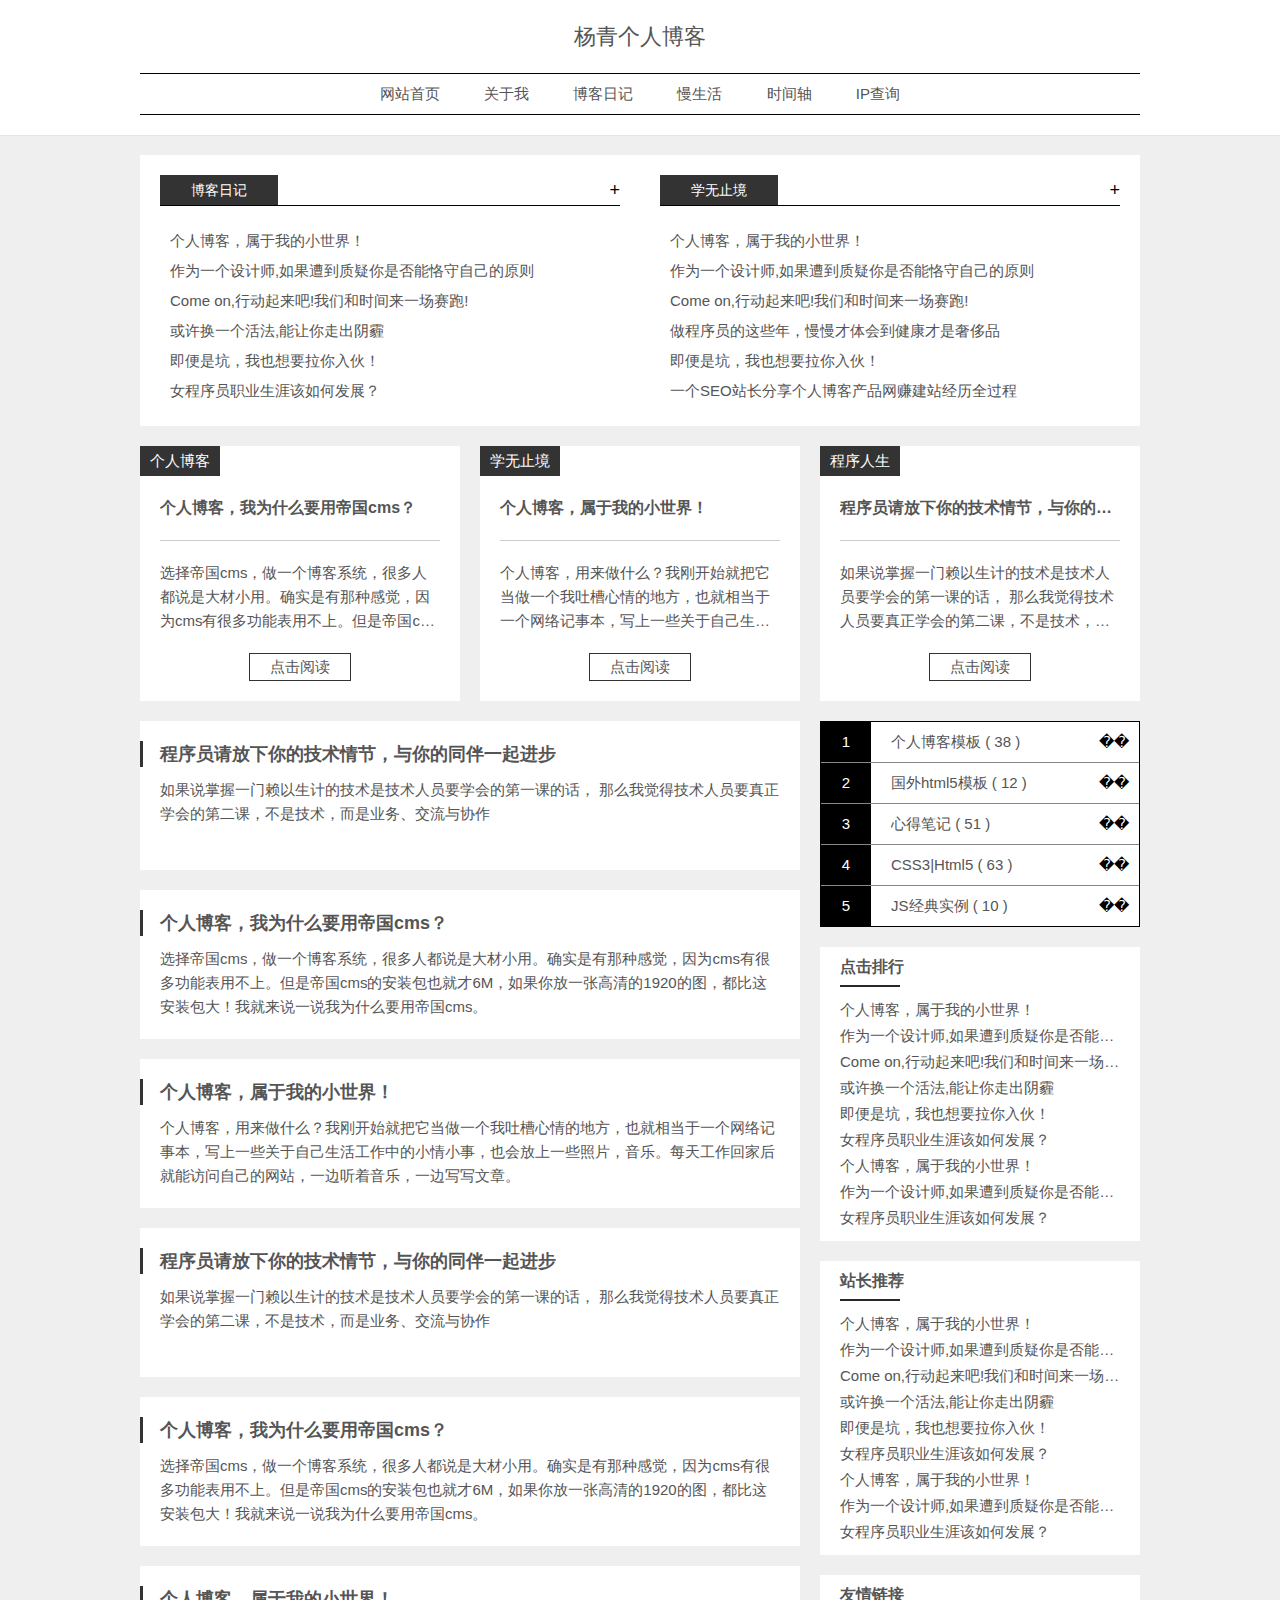
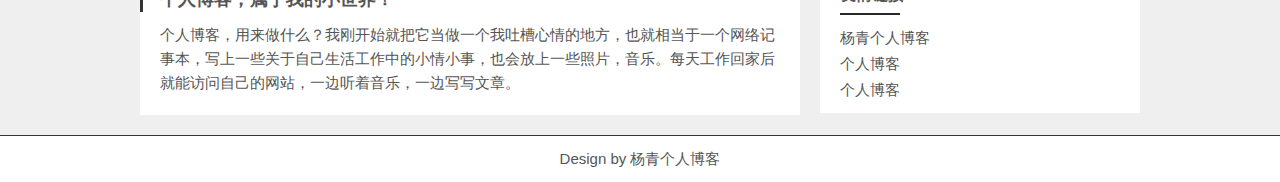
<file: index.html>
<!doctype html>
<html>
<head>
<meta charset="gbk">
<title>&#x9996;&#x9875;_&#x6768;&#x9752;&#x4e2a;&#x4eba;&#x535a;&#x5ba2; - &#x4e00;&#x4e2a;&#x7ad9;&#x5728;web&#x524d;&#x7aef;&#x8bbe;&#x8ba1;&#x4e4b;&#x8def;&#x7684;&#x5973;&#x6280;&#x672f;&#x5458;&#x4e2a;&#x4eba;&#x535a;&#x5ba2;&#x7f51;&#x7ad9;</title>
<meta name="keywords" content="&#x4e2a;&#x4eba;&#x535a;&#x5ba2;,&#x6768;&#x9752;&#x4e2a;&#x4eba;&#x535a;&#x5ba2;,&#x4e2a;&#x4eba;&#x535a;&#x5ba2;&#x6a21;&#x677f;,&#x6768;&#x9752;" />
<meta name="description" content="&#x6768;&#x9752;&#x4e2a;&#x4eba;&#x535a;&#x5ba2;&#xff0c;&#x662f;&#x4e00;&#x4e2a;&#x7ad9;&#x5728;web&#x524d;&#x7aef;&#x8bbe;&#x8ba1;&#x4e4b;&#x8def;&#x7684;&#x5973;&#x7a0b;&#x5e8f;&#x5458;&#x4e2a;&#x4eba;&#x7f51;&#x7ad9;&#xff0c;&#x63d0;&#x4f9b;&#x4e2a;&#x4eba;&#x535a;&#x5ba2;&#x6a21;&#x677f;&#x514d;&#x8d39;&#x8d44;&#x6e90;&#x4e0b;&#x8f7d;&#x7684;&#x4e2a;&#x4eba;&#x539f;&#x521b;&#x7f51;&#x7ad9;&#x3002;" />
<meta name="viewport" content="width=device-width, initial-scale=1.0">
<link href="css/index.css" rel="stylesheet">
</head>
<body>
<header>
  <div class="logo"><a href="http://www.yangon.com">&#x6768;&#x9752;&#x4e2a;&#x4eba;&#x535a;&#x5ba2;</a></div>
  <nav>
    <ul id="starlist">
      <li><a href="index.html">&#x7f51;&#x7ad9;&#x9996;&#x9875;</a></li>
      <li><a href="about.html">&#x5173;&#x4e8e;&#x6211;</a></li>
      <li><a href="list.html">&#x535a;&#x5ba2;&#x65e5;&#x8bb0;</a></li>
      <li><a href="info.html">&#x6162;&#x751f;&#x6d3b;</a></li>
      <li><a href="time.html">&#x65f6;&#x95f4;&#x8f74;</a></li>
      <li><a href="ip.html">IP&#x67E5;&#x8BE2;</a></li>
    </ul>
  </nav>
</header>
<div class="box">
  <div class="newsbox f_l ">
    <div class="newstitle"><span><a href="/zcfg/">+</a></span><b>&#x535a;&#x5ba2;&#x65e5;&#x8bb0;</b></div>
    <ul class="newsli">
      <li><a href="#" target="_blank" title="&#x4e2a;&#x4eba;&#x535a;&#x5ba2;&#xff0c;&#x5c5e;&#x4e8e;&#x6211;&#x7684;&#x5c0f;&#x4e16;&#x754c;&#xff01;">&#x4e2a;&#x4eba;&#x535a;&#x5ba2;&#xff0c;&#x5c5e;&#x4e8e;&#x6211;&#x7684;&#x5c0f;&#x4e16;&#x754c;&#xff01;</a></li>
      <li><a href="#" target="_blank" title="&#x4f5c;&#x4e3a;&#x4e00;&#x4e2a;&#x8bbe;&#x8ba1;&#x5e08;,&#x5982;&#x679c;&#x906d;&#x5230;&#x8d28;&#x7591;&#x4f60;&#x662f;&#x5426;&#x80fd;&#x606a;&#x5b88;&#x81ea;&#x5df1;&#x7684;&#x539f;&#x5219;?">&#x4f5c;&#x4e3a;&#x4e00;&#x4e2a;&#x8bbe;&#x8ba1;&#x5e08;,&#x5982;&#x679c;&#x906d;&#x5230;&#x8d28;&#x7591;&#x4f60;&#x662f;&#x5426;&#x80fd;&#x606a;&#x5b88;&#x81ea;&#x5df1;&#x7684;&#x539f;&#x5219;</a></li>
      <li><a href="#" target="_blank" title="Come on,&#x884c;&#x52a8;&#x8d77;&#x6765;&#x5427;!&#x6211;&#x4eec;&#x548c;&#x65f6;&#x95f4;&#x6765;&#x4e00;&#x573a;&#x8d5b;&#x8dd1;!">Come on,&#x884c;&#x52a8;&#x8d77;&#x6765;&#x5427;!&#x6211;&#x4eec;&#x548c;&#x65f6;&#x95f4;&#x6765;&#x4e00;&#x573a;&#x8d5b;&#x8dd1;!</a></li>
      <li><a href="#" target="_blank" title="&#x6216;&#x8bb8;&#x6362;&#x4e00;&#x4e2a;&#x6d3b;&#x6cd5;,&#x80fd;&#x8ba9;&#x4f60;&#x8d70;&#x51fa;&#x9634;&#x973e;">&#x6216;&#x8bb8;&#x6362;&#x4e00;&#x4e2a;&#x6d3b;&#x6cd5;,&#x80fd;&#x8ba9;&#x4f60;&#x8d70;&#x51fa;&#x9634;&#x973e;</a></li>
      <li><a href="#" target="_blank" title="&#x5373;&#x4fbf;&#x662f;&#x5751;&#xff0c;&#x6211;&#x4e5f;&#x60f3;&#x8981;&#x62c9;&#x4f60;&#x5165;&#x4f19;&#xff01;">&#x5373;&#x4fbf;&#x662f;&#x5751;&#xff0c;&#x6211;&#x4e5f;&#x60f3;&#x8981;&#x62c9;&#x4f60;&#x5165;&#x4f19;&#xff01;</a></li>
      <li><a href="#" target="_blank" title="&#x5973;&#x7a0b;&#x5e8f;&#x5458;&#x804c;&#x4e1a;&#x751f;&#x6daf;&#x8be5;&#x5982;&#x4f55;&#x53d1;&#x5c55;&#xff1f;">&#x5973;&#x7a0b;&#x5e8f;&#x5458;&#x804c;&#x4e1a;&#x751f;&#x6daf;&#x8be5;&#x5982;&#x4f55;&#x53d1;&#x5c55;&#xff1f;</a></li>
    </ul>
  </div>
  <div class="newsbox f_r ">
    <div class="newstitle"><span><a href="/zcfg/">+</a></span><b>&#x5b66;&#x65e0;&#x6b62;&#x5883;</b></div>
    <ul class="newsli">
      <li><a href="#" target="_blank" title="&#x4e2a;&#x4eba;&#x535a;&#x5ba2;&#xff0c;&#x5c5e;&#x4e8e;&#x6211;&#x7684;&#x5c0f;&#x4e16;&#x754c;&#xff01;">&#x4e2a;&#x4eba;&#x535a;&#x5ba2;&#xff0c;&#x5c5e;&#x4e8e;&#x6211;&#x7684;&#x5c0f;&#x4e16;&#x754c;&#xff01;</a></li>
      <li><a href="#" target="_blank" title="&#x4f5c;&#x4e3a;&#x4e00;&#x4e2a;&#x8bbe;&#x8ba1;&#x5e08;,&#x5982;&#x679c;&#x906d;&#x5230;&#x8d28;&#x7591;&#x4f60;&#x662f;&#x5426;&#x80fd;&#x606a;&#x5b88;&#x81ea;&#x5df1;&#x7684;&#x539f;&#x5219;?">&#x4f5c;&#x4e3a;&#x4e00;&#x4e2a;&#x8bbe;&#x8ba1;&#x5e08;,&#x5982;&#x679c;&#x906d;&#x5230;&#x8d28;&#x7591;&#x4f60;&#x662f;&#x5426;&#x80fd;&#x606a;&#x5b88;&#x81ea;&#x5df1;&#x7684;&#x539f;&#x5219;</a></li>
      <li><a href="#" target="_blank" title="Come on,&#x884c;&#x52a8;&#x8d77;&#x6765;&#x5427;!&#x6211;&#x4eec;&#x548c;&#x65f6;&#x95f4;&#x6765;&#x4e00;&#x573a;&#x8d5b;&#x8dd1;!">Come on,&#x884c;&#x52a8;&#x8d77;&#x6765;&#x5427;!&#x6211;&#x4eec;&#x548c;&#x65f6;&#x95f4;&#x6765;&#x4e00;&#x573a;&#x8d5b;&#x8dd1;!</a></li>
      <li><a href="#" target="_blank" title="&#x505a;&#x7a0b;&#x5e8f;&#x5458;&#x7684;&#x8fd9;&#x4e9b;&#x5e74;&#xff0c;&#x6162;&#x6162;&#x624d;&#x4f53;&#x4f1a;&#x5230;&#x5065;&#x5eb7;&#x624d;&#x662f;&#x5962;&#x4f88;&#x54c1;">&#x505a;&#x7a0b;&#x5e8f;&#x5458;&#x7684;&#x8fd9;&#x4e9b;&#x5e74;&#xff0c;&#x6162;&#x6162;&#x624d;&#x4f53;&#x4f1a;&#x5230;&#x5065;&#x5eb7;&#x624d;&#x662f;&#x5962;&#x4f88;&#x54c1;</a></li>
      <li><a href="#" target="_blank" title="&#x5373;&#x4fbf;&#x662f;&#x5751;&#xff0c;&#x6211;&#x4e5f;&#x60f3;&#x8981;&#x62c9;&#x4f60;&#x5165;&#x4f19;&#xff01;">&#x5373;&#x4fbf;&#x662f;&#x5751;&#xff0c;&#x6211;&#x4e5f;&#x60f3;&#x8981;&#x62c9;&#x4f60;&#x5165;&#x4f19;&#xff01;</a></li>
      <li><a href="#" target="_blank" title="&#x4e00;&#x4e2a;SEO&#x7ad9;&#x957f;&#x5206;&#x4eab;&#x4e2a;&#x4eba;&#x535a;&#x5ba2;&#x4ea7;&#x54c1;&#x7f51;&#x8d5a;&#x5efa;&#x7ad9;&#x7ecf;&#x5386;&#x5168;&#x8fc7;&#x7a0b;">&#x4e00;&#x4e2a;SEO&#x7ad9;&#x957f;&#x5206;&#x4eab;&#x4e2a;&#x4eba;&#x535a;&#x5ba2;&#x4ea7;&#x54c1;&#x7f51;&#x8d5a;&#x5efa;&#x7ad9;&#x7ecf;&#x5386;&#x5168;&#x8fc7;&#x7a0b;</a></li>
    </ul>
  </div>
  <div class="blank"></div>
  <div class="sbox f_l"> <span>&#x4e2a;&#x4eba;&#x535a;&#x5ba2;</span>
    <h2>&#x4e2a;&#x4eba;&#x535a;&#x5ba2;&#xff0c;&#x6211;&#x4e3a;&#x4ec0;&#x4e48;&#x8981;&#x7528;&#x5e1d;&#x56fd;cms&#xff1f;</h2>
    <p>&#x9009;&#x62e9;&#x5e1d;&#x56fd;cms&#xff0c;&#x505a;&#x4e00;&#x4e2a;&#x535a;&#x5ba2;&#x7cfb;&#x7edf;&#xff0c;&#x5f88;&#x591a;&#x4eba;&#x90fd;&#x8bf4;&#x662f;&#x5927;&#x6750;&#x5c0f;&#x7528;&#x3002;&#x786e;&#x5b9e;&#x662f;&#x6709;&#x90a3;&#x79cd;&#x611f;&#x89c9;&#xff0c;&#x56e0;&#x4e3a;cms&#x6709;&#x5f88;&#x591a;&#x529f;&#x80fd;&#x8868;&#x7528;&#x4e0d;&#x4e0a;&#x3002;&#x4f46;&#x662f;&#x5e1d;&#x56fd;cms&#x7684;&#x5b89;&#x88c5;&#x5305;&#x4e5f;&#x5c31;&#x624d;6M&#xff0c;&#x5982;&#x679c;&#x4f60;&#x653e;&#x4e00;&#x5f20;&#x9ad8;&#x6e05;&#x7684;1920&#x7684;&#x56fe;&#xff0c;&#x90fd;&#x6bd4;&#x8fd9;&#x5b89;&#x88c5;&#x5305;&#x5927;&#xff01;&#x6211;&#x5c31;&#x6765;&#x8bf4;&#x4e00;&#x8bf4;&#x6211;&#x4e3a;&#x4ec0;&#x4e48;&#x8981;&#x7528;&#x5e1d;&#x56fd;cms&#x3002;</p>
    <a href="/" class="read">&#x70b9;&#x51fb;&#x9605;&#x8bfb;</a> </div>
  <div class="sbox f_l ml"> <span>&#x5b66;&#x65e0;&#x6b62;&#x5883;</span>
    <h2>&#x4e2a;&#x4eba;&#x535a;&#x5ba2;&#xff0c;&#x5c5e;&#x4e8e;&#x6211;&#x7684;&#x5c0f;&#x4e16;&#x754c;&#xff01;</h2>
    <p>&#x4e2a;&#x4eba;&#x535a;&#x5ba2;&#xff0c;&#x7528;&#x6765;&#x505a;&#x4ec0;&#x4e48;&#xff1f;&#x6211;&#x521a;&#x5f00;&#x59cb;&#x5c31;&#x628a;&#x5b83;&#x5f53;&#x505a;&#x4e00;&#x4e2a;&#x6211;&#x5410;&#x69fd;&#x5fc3;&#x60c5;&#x7684;&#x5730;&#x65b9;&#xff0c;&#x4e5f;&#x5c31;&#x76f8;&#x5f53;&#x4e8e;&#x4e00;&#x4e2a;&#x7f51;&#x7edc;&#x8bb0;&#x4e8b;&#x672c;&#xff0c;&#x5199;&#x4e0a;&#x4e00;&#x4e9b;&#x5173;&#x4e8e;&#x81ea;&#x5df1;&#x751f;&#x6d3b;&#x5de5;&#x4f5c;&#x4e2d;&#x7684;&#x5c0f;&#x60c5;&#x5c0f;&#x4e8b;&#xff0c;&#x4e5f;&#x4f1a;&#x653e;&#x4e0a;&#x4e00;&#x4e9b;&#x7167;&#x7247;&#xff0c;&#x97f3;&#x4e50;&#x3002;&#x6bcf;&#x5929;&#x5de5;&#x4f5c;&#x56de;&#x5bb6;&#x540e;&#x5c31;&#x80fd;&#x8bbf;&#x95ee;&#x81ea;&#x5df1;&#x7684;&#x7f51;&#x7ad9;&#xff0c;&#x4e00;&#x8fb9;&#x542c;&#x7740;&#x97f3;&#x4e50;&#xff0c;&#x4e00;&#x8fb9;&#x5199;&#x5199;&#x6587;&#x7ae0;&#x3002;</p>
    <a href="/" class="read">&#x70b9;&#x51fb;&#x9605;&#x8bfb;</a> </div>
  <div class="sbox f_r"> <span>&#x7a0b;&#x5e8f;&#x4eba;&#x751f;</span>
    <h2>&#x7a0b;&#x5e8f;&#x5458;&#x8bf7;&#x653e;&#x4e0b;&#x4f60;&#x7684;&#x6280;&#x672f;&#x60c5;&#x8282;&#xff0c;&#x4e0e;&#x4f60;&#x7684;&#x540c;&#x4f34;&#x4e00;&#x8d77;&#x8fdb;&#x6b65;</h2>
    <p>&#x5982;&#x679c;&#x8bf4;&#x638c;&#x63e1;&#x4e00;&#x95e8;&#x8d56;&#x4ee5;&#x751f;&#x8ba1;&#x7684;&#x6280;&#x672f;&#x662f;&#x6280;&#x672f;&#x4eba;&#x5458;&#x8981;&#x5b66;&#x4f1a;&#x7684;&#x7b2c;&#x4e00;&#x8bfe;&#x7684;&#x8bdd;&#xff0c; &#x90a3;&#x4e48;&#x6211;&#x89c9;&#x5f97;&#x6280;&#x672f;&#x4eba;&#x5458;&#x8981;&#x771f;&#x6b63;&#x5b66;&#x4f1a;&#x7684;&#x7b2c;&#x4e8c;&#x8bfe;&#xff0c;&#x4e0d;&#x662f;&#x6280;&#x672f;&#xff0c;&#x800c;&#x662f;&#x4e1a;&#x52a1;&#x3001;&#x4ea4;&#x6d41;&#x4e0e;&#x534f;&#x4f5c;</p>
    <a href="#" class="read">&#x70b9;&#x51fb;&#x9605;&#x8bfb;</a> </div>
  <div class="blank"></div>
  <div class="blogs">
    <div class="bloglist">
      <h2><a href="#" title="&#x7a0b;&#x5e8f;&#x5458;&#x8bf7;&#x653e;&#x4e0b;&#x4f60;&#x7684;&#x6280;&#x672f;&#x60c5;&#x8282;&#xff0c;&#x4e0e;&#x4f60;&#x7684;&#x540c;&#x4f34;&#x4e00;&#x8d77;&#x8fdb;&#x6b65;">&#x7a0b;&#x5e8f;&#x5458;&#x8bf7;&#x653e;&#x4e0b;&#x4f60;&#x7684;&#x6280;&#x672f;&#x60c5;&#x8282;&#xff0c;&#x4e0e;&#x4f60;&#x7684;&#x540c;&#x4f34;&#x4e00;&#x8d77;&#x8fdb;&#x6b65;</a></h2>
      <p>&#x5982;&#x679c;&#x8bf4;&#x638c;&#x63e1;&#x4e00;&#x95e8;&#x8d56;&#x4ee5;&#x751f;&#x8ba1;&#x7684;&#x6280;&#x672f;&#x662f;&#x6280;&#x672f;&#x4eba;&#x5458;&#x8981;&#x5b66;&#x4f1a;&#x7684;&#x7b2c;&#x4e00;&#x8bfe;&#x7684;&#x8bdd;&#xff0c; &#x90a3;&#x4e48;&#x6211;&#x89c9;&#x5f97;&#x6280;&#x672f;&#x4eba;&#x5458;&#x8981;&#x771f;&#x6b63;&#x5b66;&#x4f1a;&#x7684;&#x7b2c;&#x4e8c;&#x8bfe;&#xff0c;&#x4e0d;&#x662f;&#x6280;&#x672f;&#xff0c;&#x800c;&#x662f;&#x4e1a;&#x52a1;&#x3001;&#x4ea4;&#x6d41;&#x4e0e;&#x534f;&#x4f5c;</p>
    </div>
    <div class="bloglist">
      <h2><a href="#" title="&#x4e2a;&#x4eba;&#x535a;&#x5ba2;&#xff0c;&#x6211;&#x4e3a;&#x4ec0;&#x4e48;&#x8981;&#x7528;&#x5e1d;&#x56fd;cms&#xff1f;">&#x4e2a;&#x4eba;&#x535a;&#x5ba2;&#xff0c;&#x6211;&#x4e3a;&#x4ec0;&#x4e48;&#x8981;&#x7528;&#x5e1d;&#x56fd;cms&#xff1f;</a></h2>
      <p>&#x9009;&#x62e9;&#x5e1d;&#x56fd;cms&#xff0c;&#x505a;&#x4e00;&#x4e2a;&#x535a;&#x5ba2;&#x7cfb;&#x7edf;&#xff0c;&#x5f88;&#x591a;&#x4eba;&#x90fd;&#x8bf4;&#x662f;&#x5927;&#x6750;&#x5c0f;&#x7528;&#x3002;&#x786e;&#x5b9e;&#x662f;&#x6709;&#x90a3;&#x79cd;&#x611f;&#x89c9;&#xff0c;&#x56e0;&#x4e3a;cms&#x6709;&#x5f88;&#x591a;&#x529f;&#x80fd;&#x8868;&#x7528;&#x4e0d;&#x4e0a;&#x3002;&#x4f46;&#x662f;&#x5e1d;&#x56fd;cms&#x7684;&#x5b89;&#x88c5;&#x5305;&#x4e5f;&#x5c31;&#x624d;6M&#xff0c;&#x5982;&#x679c;&#x4f60;&#x653e;&#x4e00;&#x5f20;&#x9ad8;&#x6e05;&#x7684;1920&#x7684;&#x56fe;&#xff0c;&#x90fd;&#x6bd4;&#x8fd9;&#x5b89;&#x88c5;&#x5305;&#x5927;&#xff01;&#x6211;&#x5c31;&#x6765;&#x8bf4;&#x4e00;&#x8bf4;&#x6211;&#x4e3a;&#x4ec0;&#x4e48;&#x8981;&#x7528;&#x5e1d;&#x56fd;cms&#x3002;</p>
    </div>
    <div class="bloglist">
      <h2><a href="#" title="&#x4e2a;&#x4eba;&#x535a;&#x5ba2;&#xff0c;&#x5c5e;&#x4e8e;&#x6211;&#x7684;&#x5c0f;&#x4e16;&#x754c;&#xff01;">&#x4e2a;&#x4eba;&#x535a;&#x5ba2;&#xff0c;&#x5c5e;&#x4e8e;&#x6211;&#x7684;&#x5c0f;&#x4e16;&#x754c;&#xff01;</a></h2>
      <p>&#x4e2a;&#x4eba;&#x535a;&#x5ba2;&#xff0c;&#x7528;&#x6765;&#x505a;&#x4ec0;&#x4e48;&#xff1f;&#x6211;&#x521a;&#x5f00;&#x59cb;&#x5c31;&#x628a;&#x5b83;&#x5f53;&#x505a;&#x4e00;&#x4e2a;&#x6211;&#x5410;&#x69fd;&#x5fc3;&#x60c5;&#x7684;&#x5730;&#x65b9;&#xff0c;&#x4e5f;&#x5c31;&#x76f8;&#x5f53;&#x4e8e;&#x4e00;&#x4e2a;&#x7f51;&#x7edc;&#x8bb0;&#x4e8b;&#x672c;&#xff0c;&#x5199;&#x4e0a;&#x4e00;&#x4e9b;&#x5173;&#x4e8e;&#x81ea;&#x5df1;&#x751f;&#x6d3b;&#x5de5;&#x4f5c;&#x4e2d;&#x7684;&#x5c0f;&#x60c5;&#x5c0f;&#x4e8b;&#xff0c;&#x4e5f;&#x4f1a;&#x653e;&#x4e0a;&#x4e00;&#x4e9b;&#x7167;&#x7247;&#xff0c;&#x97f3;&#x4e50;&#x3002;&#x6bcf;&#x5929;&#x5de5;&#x4f5c;&#x56de;&#x5bb6;&#x540e;&#x5c31;&#x80fd;&#x8bbf;&#x95ee;&#x81ea;&#x5df1;&#x7684;&#x7f51;&#x7ad9;&#xff0c;&#x4e00;&#x8fb9;&#x542c;&#x7740;&#x97f3;&#x4e50;&#xff0c;&#x4e00;&#x8fb9;&#x5199;&#x5199;&#x6587;&#x7ae0;&#x3002;</p>
    </div>
    <div class="bloglist">
      <h2><a href="#" title="&#x7a0b;&#x5e8f;&#x5458;&#x8bf7;&#x653e;&#x4e0b;&#x4f60;&#x7684;&#x6280;&#x672f;&#x60c5;&#x8282;&#xff0c;&#x4e0e;&#x4f60;&#x7684;&#x540c;&#x4f34;&#x4e00;&#x8d77;&#x8fdb;&#x6b65;">&#x7a0b;&#x5e8f;&#x5458;&#x8bf7;&#x653e;&#x4e0b;&#x4f60;&#x7684;&#x6280;&#x672f;&#x60c5;&#x8282;&#xff0c;&#x4e0e;&#x4f60;&#x7684;&#x540c;&#x4f34;&#x4e00;&#x8d77;&#x8fdb;&#x6b65;</a></h2>
      <p>&#x5982;&#x679c;&#x8bf4;&#x638c;&#x63e1;&#x4e00;&#x95e8;&#x8d56;&#x4ee5;&#x751f;&#x8ba1;&#x7684;&#x6280;&#x672f;&#x662f;&#x6280;&#x672f;&#x4eba;&#x5458;&#x8981;&#x5b66;&#x4f1a;&#x7684;&#x7b2c;&#x4e00;&#x8bfe;&#x7684;&#x8bdd;&#xff0c; &#x90a3;&#x4e48;&#x6211;&#x89c9;&#x5f97;&#x6280;&#x672f;&#x4eba;&#x5458;&#x8981;&#x771f;&#x6b63;&#x5b66;&#x4f1a;&#x7684;&#x7b2c;&#x4e8c;&#x8bfe;&#xff0c;&#x4e0d;&#x662f;&#x6280;&#x672f;&#xff0c;&#x800c;&#x662f;&#x4e1a;&#x52a1;&#x3001;&#x4ea4;&#x6d41;&#x4e0e;&#x534f;&#x4f5c;</p>
    </div>
    <div class="bloglist">
      <h2><a href="#" title="&#x4e2a;&#x4eba;&#x535a;&#x5ba2;&#xff0c;&#x6211;&#x4e3a;&#x4ec0;&#x4e48;&#x8981;&#x7528;&#x5e1d;&#x56fd;cms&#xff1f;">&#x4e2a;&#x4eba;&#x535a;&#x5ba2;&#xff0c;&#x6211;&#x4e3a;&#x4ec0;&#x4e48;&#x8981;&#x7528;&#x5e1d;&#x56fd;cms&#xff1f;</a></h2>
      <p>&#x9009;&#x62e9;&#x5e1d;&#x56fd;cms&#xff0c;&#x505a;&#x4e00;&#x4e2a;&#x535a;&#x5ba2;&#x7cfb;&#x7edf;&#xff0c;&#x5f88;&#x591a;&#x4eba;&#x90fd;&#x8bf4;&#x662f;&#x5927;&#x6750;&#x5c0f;&#x7528;&#x3002;&#x786e;&#x5b9e;&#x662f;&#x6709;&#x90a3;&#x79cd;&#x611f;&#x89c9;&#xff0c;&#x56e0;&#x4e3a;cms&#x6709;&#x5f88;&#x591a;&#x529f;&#x80fd;&#x8868;&#x7528;&#x4e0d;&#x4e0a;&#x3002;&#x4f46;&#x662f;&#x5e1d;&#x56fd;cms&#x7684;&#x5b89;&#x88c5;&#x5305;&#x4e5f;&#x5c31;&#x624d;6M&#xff0c;&#x5982;&#x679c;&#x4f60;&#x653e;&#x4e00;&#x5f20;&#x9ad8;&#x6e05;&#x7684;1920&#x7684;&#x56fe;&#xff0c;&#x90fd;&#x6bd4;&#x8fd9;&#x5b89;&#x88c5;&#x5305;&#x5927;&#xff01;&#x6211;&#x5c31;&#x6765;&#x8bf4;&#x4e00;&#x8bf4;&#x6211;&#x4e3a;&#x4ec0;&#x4e48;&#x8981;&#x7528;&#x5e1d;&#x56fd;cms&#x3002;</p>
    </div>
    <div class="bloglist">
      <h2><a href="#" title="&#x4e2a;&#x4eba;&#x535a;&#x5ba2;&#xff0c;&#x5c5e;&#x4e8e;&#x6211;&#x7684;&#x5c0f;&#x4e16;&#x754c;&#xff01;">&#x4e2a;&#x4eba;&#x535a;&#x5ba2;&#xff0c;&#x5c5e;&#x4e8e;&#x6211;&#x7684;&#x5c0f;&#x4e16;&#x754c;&#xff01;</a></h2>
      <p>&#x4e2a;&#x4eba;&#x535a;&#x5ba2;&#xff0c;&#x7528;&#x6765;&#x505a;&#x4ec0;&#x4e48;&#xff1f;&#x6211;&#x521a;&#x5f00;&#x59cb;&#x5c31;&#x628a;&#x5b83;&#x5f53;&#x505a;&#x4e00;&#x4e2a;&#x6211;&#x5410;&#x69fd;&#x5fc3;&#x60c5;&#x7684;&#x5730;&#x65b9;&#xff0c;&#x4e5f;&#x5c31;&#x76f8;&#x5f53;&#x4e8e;&#x4e00;&#x4e2a;&#x7f51;&#x7edc;&#x8bb0;&#x4e8b;&#x672c;&#xff0c;&#x5199;&#x4e0a;&#x4e00;&#x4e9b;&#x5173;&#x4e8e;&#x81ea;&#x5df1;&#x751f;&#x6d3b;&#x5de5;&#x4f5c;&#x4e2d;&#x7684;&#x5c0f;&#x60c5;&#x5c0f;&#x4e8b;&#xff0c;&#x4e5f;&#x4f1a;&#x653e;&#x4e0a;&#x4e00;&#x4e9b;&#x7167;&#x7247;&#xff0c;&#x97f3;&#x4e50;&#x3002;&#x6bcf;&#x5929;&#x5de5;&#x4f5c;&#x56de;&#x5bb6;&#x540e;&#x5c31;&#x80fd;&#x8bbf;&#x95ee;&#x81ea;&#x5df1;&#x7684;&#x7f51;&#x7ad9;&#xff0c;&#x4e00;&#x8fb9;&#x542c;&#x7740;&#x97f3;&#x4e50;&#xff0c;&#x4e00;&#x8fb9;&#x5199;&#x5199;&#x6587;&#x7ae0;&#x3002;</p>
    </div>
  </div>
  <aside>
    <div class="ztbox">
      <ul>
        <li> <a href="#" title="&#x4e2a;&#x4eba;&#x535a;&#x5ba2;&#x6a21;&#x677f; ( 38 )">&#x4e2a;&#x4eba;&#x535a;&#x5ba2;&#x6a21;&#x677f; ( 38 )</a></li>
        <li> <a href="#" title="&#x56fd;&#x5916;html5&#x6a21;&#x677f; ( 12 )">&#x56fd;&#x5916;html5&#x6a21;&#x677f; ( 12 )</a></li>
        <li><a href="#" title="&#x5fc3;&#x5f97;&#x7b14;&#x8bb0; ( 51 )">&#x5fc3;&#x5f97;&#x7b14;&#x8bb0; ( 51 )</a></li>
        <li><a href="#" title="CSS3|Html5 ( 63 )">CSS3|Html5 ( 63 )</a></li>
        <li><a href="#" title="JS&#x7ecf;&#x5178;&#x5b9e;&#x4f8b; ( 10 )">JS&#x7ecf;&#x5178;&#x5b9e;&#x4f8b; ( 10 )</a></li>
      </ul>
    </div>
    <div class="paihang">
      <h2>&#x70b9;&#x51fb;&#x6392;&#x884c;</h2>
      <ul>
        <li><a href="#" target="_blank" title="&#x4e2a;&#x4eba;&#x535a;&#x5ba2;&#xff0c;&#x5c5e;&#x4e8e;&#x6211;&#x7684;&#x5c0f;&#x4e16;&#x754c;&#xff01;">&#x4e2a;&#x4eba;&#x535a;&#x5ba2;&#xff0c;&#x5c5e;&#x4e8e;&#x6211;&#x7684;&#x5c0f;&#x4e16;&#x754c;&#xff01;</a></li>
        <li><a href="#" target="_blank" title="&#x4f5c;&#x4e3a;&#x4e00;&#x4e2a;&#x8bbe;&#x8ba1;&#x5e08;,&#x5982;&#x679c;&#x906d;&#x5230;&#x8d28;&#x7591;&#x4f60;&#x662f;&#x5426;&#x80fd;&#x606a;&#x5b88;&#x81ea;&#x5df1;&#x7684;&#x539f;&#x5219;?">&#x4f5c;&#x4e3a;&#x4e00;&#x4e2a;&#x8bbe;&#x8ba1;&#x5e08;,&#x5982;&#x679c;&#x906d;&#x5230;&#x8d28;&#x7591;&#x4f60;&#x662f;&#x5426;&#x80fd;&#x606a;&#x5b88;&#x81ea;&#x5df1;&#x7684;&#x539f;&#x5219;</a></li>
        <li><a href="#" target="_blank" title="Come on,&#x884c;&#x52a8;&#x8d77;&#x6765;&#x5427;!&#x6211;&#x4eec;&#x548c;&#x65f6;&#x95f4;&#x6765;&#x4e00;&#x573a;&#x8d5b;&#x8dd1;!">Come on,&#x884c;&#x52a8;&#x8d77;&#x6765;&#x5427;!&#x6211;&#x4eec;&#x548c;&#x65f6;&#x95f4;&#x6765;&#x4e00;&#x573a;&#x8d5b;&#x8dd1;!</a></li>
        <li><a href="#" target="_blank" title="&#x6216;&#x8bb8;&#x6362;&#x4e00;&#x4e2a;&#x6d3b;&#x6cd5;,&#x80fd;&#x8ba9;&#x4f60;&#x8d70;&#x51fa;&#x9634;&#x973e;">&#x6216;&#x8bb8;&#x6362;&#x4e00;&#x4e2a;&#x6d3b;&#x6cd5;,&#x80fd;&#x8ba9;&#x4f60;&#x8d70;&#x51fa;&#x9634;&#x973e;</a></li>
        <li><a href="#" target="_blank" title="&#x5373;&#x4fbf;&#x662f;&#x5751;&#xff0c;&#x6211;&#x4e5f;&#x60f3;&#x8981;&#x62c9;&#x4f60;&#x5165;&#x4f19;&#xff01;">&#x5373;&#x4fbf;&#x662f;&#x5751;&#xff0c;&#x6211;&#x4e5f;&#x60f3;&#x8981;&#x62c9;&#x4f60;&#x5165;&#x4f19;&#xff01;</a></li>
        <li><a href="#" target="_blank" title="&#x5973;&#x7a0b;&#x5e8f;&#x5458;&#x804c;&#x4e1a;&#x751f;&#x6daf;&#x8be5;&#x5982;&#x4f55;&#x53d1;&#x5c55;&#xff1f;">&#x5973;&#x7a0b;&#x5e8f;&#x5458;&#x804c;&#x4e1a;&#x751f;&#x6daf;&#x8be5;&#x5982;&#x4f55;&#x53d1;&#x5c55;&#xff1f;</a></li>
        <li><a href="#" target="_blank" title="&#x4e2a;&#x4eba;&#x535a;&#x5ba2;&#xff0c;&#x5c5e;&#x4e8e;&#x6211;&#x7684;&#x5c0f;&#x4e16;&#x754c;&#xff01;">&#x4e2a;&#x4eba;&#x535a;&#x5ba2;&#xff0c;&#x5c5e;&#x4e8e;&#x6211;&#x7684;&#x5c0f;&#x4e16;&#x754c;&#xff01;</a></li>
        <li><a href="#" target="_blank" title="&#x4f5c;&#x4e3a;&#x4e00;&#x4e2a;&#x8bbe;&#x8ba1;&#x5e08;,&#x5982;&#x679c;&#x906d;&#x5230;&#x8d28;&#x7591;&#x4f60;&#x662f;&#x5426;&#x80fd;&#x606a;&#x5b88;&#x81ea;&#x5df1;&#x7684;&#x539f;&#x5219;?">&#x4f5c;&#x4e3a;&#x4e00;&#x4e2a;&#x8bbe;&#x8ba1;&#x5e08;,&#x5982;&#x679c;&#x906d;&#x5230;&#x8d28;&#x7591;&#x4f60;&#x662f;&#x5426;&#x80fd;&#x606a;&#x5b88;&#x81ea;&#x5df1;&#x7684;&#x539f;&#x5219;</a></li>
        <li><a href="#" target="_blank" title="&#x5973;&#x7a0b;&#x5e8f;&#x5458;&#x804c;&#x4e1a;&#x751f;&#x6daf;&#x8be5;&#x5982;&#x4f55;&#x53d1;&#x5c55;&#xff1f;">&#x5973;&#x7a0b;&#x5e8f;&#x5458;&#x804c;&#x4e1a;&#x751f;&#x6daf;&#x8be5;&#x5982;&#x4f55;&#x53d1;&#x5c55;&#xff1f;</a></li>
      </ul>
    </div>
    <div class="paihang">
      <h2>&#x7ad9;&#x957f;&#x63a8;&#x8350;</h2>
      <ul>
        <li><a href="#" target="_blank" title="&#x4e2a;&#x4eba;&#x535a;&#x5ba2;&#xff0c;&#x5c5e;&#x4e8e;&#x6211;&#x7684;&#x5c0f;&#x4e16;&#x754c;&#xff01;">&#x4e2a;&#x4eba;&#x535a;&#x5ba2;&#xff0c;&#x5c5e;&#x4e8e;&#x6211;&#x7684;&#x5c0f;&#x4e16;&#x754c;&#xff01;</a></li>
        <li><a href="#" target="_blank" title="&#x4f5c;&#x4e3a;&#x4e00;&#x4e2a;&#x8bbe;&#x8ba1;&#x5e08;,&#x5982;&#x679c;&#x906d;&#x5230;&#x8d28;&#x7591;&#x4f60;&#x662f;&#x5426;&#x80fd;&#x606a;&#x5b88;&#x81ea;&#x5df1;&#x7684;&#x539f;&#x5219;?">&#x4f5c;&#x4e3a;&#x4e00;&#x4e2a;&#x8bbe;&#x8ba1;&#x5e08;,&#x5982;&#x679c;&#x906d;&#x5230;&#x8d28;&#x7591;&#x4f60;&#x662f;&#x5426;&#x80fd;&#x606a;&#x5b88;&#x81ea;&#x5df1;&#x7684;&#x539f;&#x5219;</a></li>
        <li><a href="#" target="_blank" title="Come on,&#x884c;&#x52a8;&#x8d77;&#x6765;&#x5427;!&#x6211;&#x4eec;&#x548c;&#x65f6;&#x95f4;&#x6765;&#x4e00;&#x573a;&#x8d5b;&#x8dd1;!">Come on,&#x884c;&#x52a8;&#x8d77;&#x6765;&#x5427;!&#x6211;&#x4eec;&#x548c;&#x65f6;&#x95f4;&#x6765;&#x4e00;&#x573a;&#x8d5b;&#x8dd1;!</a></li>
        <li><a href="#" target="_blank" title="&#x6216;&#x8bb8;&#x6362;&#x4e00;&#x4e2a;&#x6d3b;&#x6cd5;,&#x80fd;&#x8ba9;&#x4f60;&#x8d70;&#x51fa;&#x9634;&#x973e;">&#x6216;&#x8bb8;&#x6362;&#x4e00;&#x4e2a;&#x6d3b;&#x6cd5;,&#x80fd;&#x8ba9;&#x4f60;&#x8d70;&#x51fa;&#x9634;&#x973e;</a></li>
        <li><a href="#" target="_blank" title="&#x5373;&#x4fbf;&#x662f;&#x5751;&#xff0c;&#x6211;&#x4e5f;&#x60f3;&#x8981;&#x62c9;&#x4f60;&#x5165;&#x4f19;&#xff01;">&#x5373;&#x4fbf;&#x662f;&#x5751;&#xff0c;&#x6211;&#x4e5f;&#x60f3;&#x8981;&#x62c9;&#x4f60;&#x5165;&#x4f19;&#xff01;</a></li>
        <li><a href="#" target="_blank" title="&#x5973;&#x7a0b;&#x5e8f;&#x5458;&#x804c;&#x4e1a;&#x751f;&#x6daf;&#x8be5;&#x5982;&#x4f55;&#x53d1;&#x5c55;&#xff1f;">&#x5973;&#x7a0b;&#x5e8f;&#x5458;&#x804c;&#x4e1a;&#x751f;&#x6daf;&#x8be5;&#x5982;&#x4f55;&#x53d1;&#x5c55;&#xff1f;</a></li>
        <li><a href="#" target="_blank" title="&#x4e2a;&#x4eba;&#x535a;&#x5ba2;&#xff0c;&#x5c5e;&#x4e8e;&#x6211;&#x7684;&#x5c0f;&#x4e16;&#x754c;&#xff01;">&#x4e2a;&#x4eba;&#x535a;&#x5ba2;&#xff0c;&#x5c5e;&#x4e8e;&#x6211;&#x7684;&#x5c0f;&#x4e16;&#x754c;&#xff01;</a></li>
        <li><a href="#" target="_blank" title="&#x4f5c;&#x4e3a;&#x4e00;&#x4e2a;&#x8bbe;&#x8ba1;&#x5e08;,&#x5982;&#x679c;&#x906d;&#x5230;&#x8d28;&#x7591;&#x4f60;&#x662f;&#x5426;&#x80fd;&#x606a;&#x5b88;&#x81ea;&#x5df1;&#x7684;&#x539f;&#x5219;?">&#x4f5c;&#x4e3a;&#x4e00;&#x4e2a;&#x8bbe;&#x8ba1;&#x5e08;,&#x5982;&#x679c;&#x906d;&#x5230;&#x8d28;&#x7591;&#x4f60;&#x662f;&#x5426;&#x80fd;&#x606a;&#x5b88;&#x81ea;&#x5df1;&#x7684;&#x539f;&#x5219;</a></li>
        <li><a href="#" target="_blank" title="&#x5973;&#x7a0b;&#x5e8f;&#x5458;&#x804c;&#x4e1a;&#x751f;&#x6daf;&#x8be5;&#x5982;&#x4f55;&#x53d1;&#x5c55;&#xff1f;">&#x5973;&#x7a0b;&#x5e8f;&#x5458;&#x804c;&#x4e1a;&#x751f;&#x6daf;&#x8be5;&#x5982;&#x4f55;&#x53d1;&#x5c55;&#xff1f;</a></li>
      </ul>
    </div>
    <div class="paihang">
      <h2>&#x53cb;&#x60c5;&#x94fe;&#x63a5;</h2>
      <ul>
        <li><a href="http://www.yangon.com">&#x6768;&#x9752;&#x4e2a;&#x4eba;&#x535a;&#x5ba2;</a></li>
        <li><a href="http://www.yangon.com">&#x4e2a;&#x4eba;&#x535a;&#x5ba2;</a></li>
        <li><a href="http://www.yangon.com">&#x4e2a;&#x4eba;&#x535a;&#x5ba2;</a></li>
      </ul>
    </div>
  </aside>
</div>
<footer>
  <p>Design by <a href="http://www.yangon.com" target="_blank">&#x6768;&#x9752;&#x4e2a;&#x4eba;&#x535a;&#x5ba2;</a> </p>
</footer>
</body>
</html>
</file>
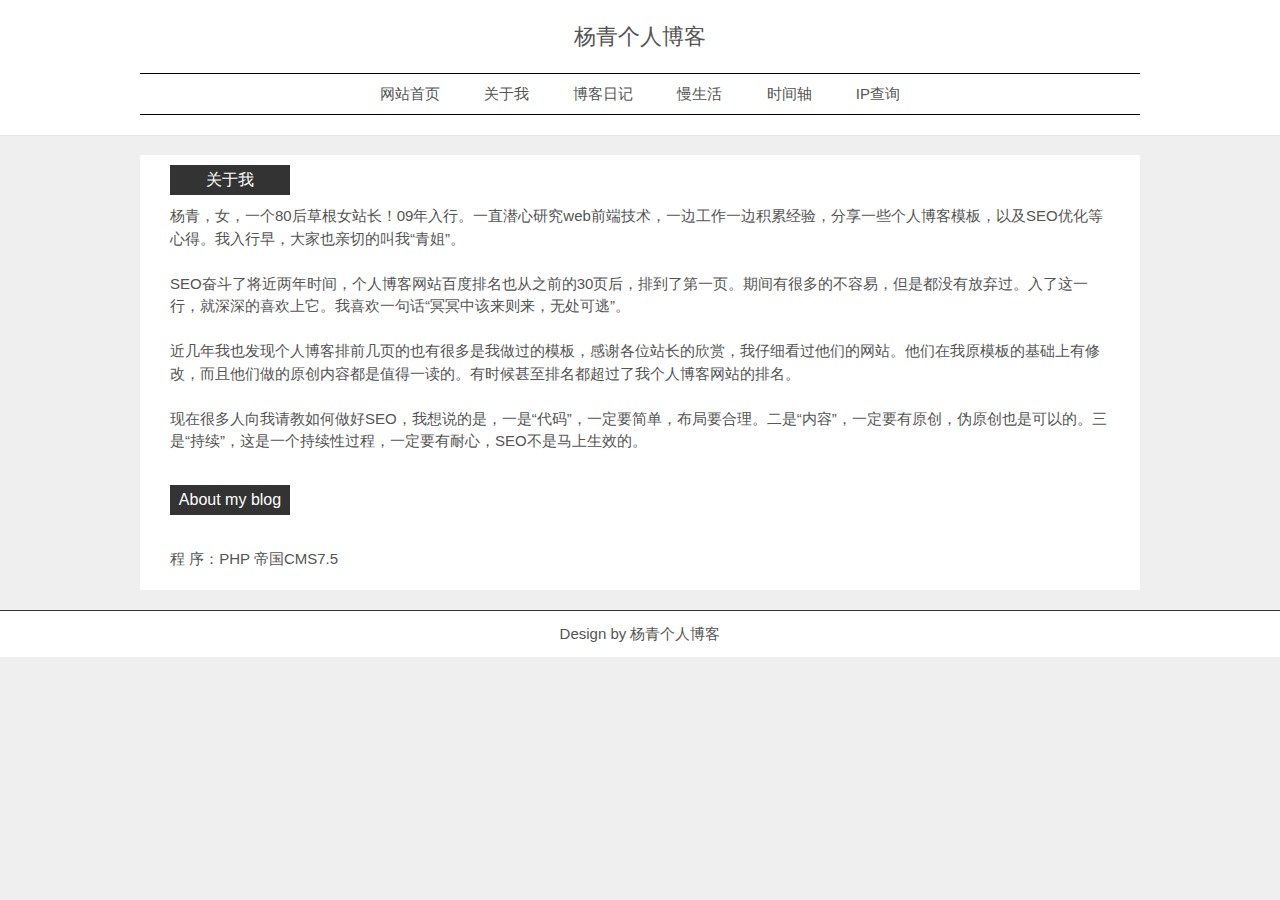
<file: about.html>
<!doctype html>
<html>
<head>
<meta charset="gbk">
<title>&#x5173;&#x4e8e;&#x6211;_&#x6768;&#x9752;&#x4e2a;&#x4eba;&#x535a;&#x5ba2; - &#x4e00;&#x4e2a;&#x7ad9;&#x5728;web&#x524d;&#x7aef;&#x8bbe;&#x8ba1;&#x4e4b;&#x8def;&#x7684;&#x5973;&#x6280;&#x672f;&#x5458;&#x4e2a;&#x4eba;&#x535a;&#x5ba2;&#x7f51;&#x7ad9;</title>
<meta name="keywords" content="&#x4e2a;&#x4eba;&#x535a;&#x5ba2;,&#x6768;&#x9752;&#x4e2a;&#x4eba;&#x535a;&#x5ba2;,&#x4e2a;&#x4eba;&#x535a;&#x5ba2;&#x6a21;&#x677f;,&#x6768;&#x9752;" />
<meta name="description" content="&#x6768;&#x9752;&#x4e2a;&#x4eba;&#x535a;&#x5ba2;&#xff0c;&#x662f;&#x4e00;&#x4e2a;&#x7ad9;&#x5728;web&#x524d;&#x7aef;&#x8bbe;&#x8ba1;&#x4e4b;&#x8def;&#x7684;&#x5973;&#x7a0b;&#x5e8f;&#x5458;&#x4e2a;&#x4eba;&#x7f51;&#x7ad9;&#xff0c;&#x63d0;&#x4f9b;&#x4e2a;&#x4eba;&#x535a;&#x5ba2;&#x6a21;&#x677f;&#x514d;&#x8d39;&#x8d44;&#x6e90;&#x4e0b;&#x8f7d;&#x7684;&#x4e2a;&#x4eba;&#x539f;&#x521b;&#x7f51;&#x7ad9;&#x3002;" />
<meta name="viewport" content="width=device-width, initial-scale=1.0">
<link href="css/index.css" rel="stylesheet">
</head>
<body>
<header>
  <div class="logo"><a href="http://www.yangon.com">&#x6768;&#x9752;&#x4e2a;&#x4eba;&#x535a;&#x5ba2;</a></div>
  <nav>
    <ul id="starlist">
      <li><a href="index.html">&#x7f51;&#x7ad9;&#x9996;&#x9875;</a></li>
      <li><a href="about.html">&#x5173;&#x4e8e;&#x6211;</a></li>
      <li><a href="list.html">&#x535a;&#x5ba2;&#x65e5;&#x8bb0;</a></li>
      <li><a href="info.html">&#x6162;&#x751f;&#x6d3b;</a></li>
      <li><a href="time.html">&#x65f6;&#x95f4;&#x8f74;</a></li>
      <li><a href="ip.html">IP&#x67E5;&#x8BE2;</a></li>
    </ul>
  </nav>
</header>
<div class="box">
  <div class="newsview">
    <h2>&#x5173;&#x4e8e;&#x6211;</h2>
    <div class="news_infos">
      <p>&#x6768;&#x9752;&#xff0c;&#x5973;&#xff0c;&#x4e00;&#x4e2a;80&#x540e;&#x8349;&#x6839;&#x5973;&#x7ad9;&#x957f;&#xff01;09&#x5e74;&#x5165;&#x884c;&#x3002;&#x4e00;&#x76f4;&#x6f5c;&#x5fc3;&#x7814;&#x7a76;web&#x524d;&#x7aef;&#x6280;&#x672f;&#xff0c;&#x4e00;&#x8fb9;&#x5de5;&#x4f5c;&#x4e00;&#x8fb9;&#x79ef;&#x7d2f;&#x7ecf;&#x9a8c;&#xff0c;&#x5206;&#x4eab;&#x4e00;&#x4e9b;&#x4e2a;&#x4eba;&#x535a;&#x5ba2;&#x6a21;&#x677f;&#xff0c;&#x4ee5;&#x53ca;SEO&#x4f18;&#x5316;&#x7b49;&#x5fc3;&#x5f97;&#x3002;&#x6211;&#x5165;&#x884c;&#x65e9;&#xff0c;&#x5927;&#x5bb6;&#x4e5f;&#x4eb2;&#x5207;&#x7684;&#x53eb;&#x6211;&ldquo;&#x9752;&#x59d0;&rdquo;&#x3002;<br>
        <br>
        SEO&#x594b;&#x6597;&#x4e86;&#x5c06;&#x8fd1;&#x4e24;&#x5e74;&#x65f6;&#x95f4;&#xff0c;&#x4e2a;&#x4eba;&#x535a;&#x5ba2;&#x7f51;&#x7ad9;&#x767e;&#x5ea6;&#x6392;&#x540d;&#x4e5f;&#x4ece;&#x4e4b;&#x524d;&#x7684;30&#x9875;&#x540e;&#xff0c;&#x6392;&#x5230;&#x4e86;&#x7b2c;&#x4e00;&#x9875;&#x3002;&#x671f;&#x95f4;&#x6709;&#x5f88;&#x591a;&#x7684;&#x4e0d;&#x5bb9;&#x6613;&#xff0c;&#x4f46;&#x662f;&#x90fd;&#x6ca1;&#x6709;&#x653e;&#x5f03;&#x8fc7;&#x3002;&#x5165;&#x4e86;&#x8fd9;&#x4e00;&#x884c;&#xff0c;&#x5c31;&#x6df1;&#x6df1;&#x7684;&#x559c;&#x6b22;&#x4e0a;&#x5b83;&#x3002;&#x6211;&#x559c;&#x6b22;&#x4e00;&#x53e5;&#x8bdd;&ldquo;&#x51a5;&#x51a5;&#x4e2d;&#x8be5;&#x6765;&#x5219;&#x6765;&#xff0c;&#x65e0;&#x5904;&#x53ef;&#x9003;&rdquo;&#x3002;<br>
        <br>
        &#x8fd1;&#x51e0;&#x5e74;&#x6211;&#x4e5f;&#x53d1;&#x73b0;&#x4e2a;&#x4eba;&#x535a;&#x5ba2;&#x6392;&#x524d;&#x51e0;&#x9875;&#x7684;&#x4e5f;&#x6709;&#x5f88;&#x591a;&#x662f;&#x6211;&#x505a;&#x8fc7;&#x7684;&#x6a21;&#x677f;&#xff0c;&#x611f;&#x8c22;&#x5404;&#x4f4d;&#x7ad9;&#x957f;&#x7684;&#x6b23;&#x8d4f;&#xff0c;&#x6211;&#x4ed4;&#x7ec6;&#x770b;&#x8fc7;&#x4ed6;&#x4eec;&#x7684;&#x7f51;&#x7ad9;&#x3002;&#x4ed6;&#x4eec;&#x5728;&#x6211;&#x539f;&#x6a21;&#x677f;&#x7684;&#x57fa;&#x7840;&#x4e0a;&#x6709;&#x4fee;&#x6539;&#xff0c;&#x800c;&#x4e14;&#x4ed6;&#x4eec;&#x505a;&#x7684;&#x539f;&#x521b;&#x5185;&#x5bb9;&#x90fd;&#x662f;&#x503c;&#x5f97;&#x4e00;&#x8bfb;&#x7684;&#x3002;&#x6709;&#x65f6;&#x5019;&#x751a;&#x81f3;&#x6392;&#x540d;&#x90fd;&#x8d85;&#x8fc7;&#x4e86;&#x6211;&#x4e2a;&#x4eba;&#x535a;&#x5ba2;&#x7f51;&#x7ad9;&#x7684;&#x6392;&#x540d;&#x3002;<br>
        <br>
        &#x73b0;&#x5728;&#x5f88;&#x591a;&#x4eba;&#x5411;&#x6211;&#x8bf7;&#x6559;&#x5982;&#x4f55;&#x505a;&#x597d;SEO&#xff0c;&#x6211;&#x60f3;&#x8bf4;&#x7684;&#x662f;&#xff0c;&#x4e00;&#x662f;&ldquo;&#x4ee3;&#x7801;&rdquo;&#xff0c;&#x4e00;&#x5b9a;&#x8981;&#x7b80;&#x5355;&#xff0c;&#x5e03;&#x5c40;&#x8981;&#x5408;&#x7406;&#x3002;&#x4e8c;&#x662f;&ldquo;&#x5185;&#x5bb9;&rdquo;&#xff0c;&#x4e00;&#x5b9a;&#x8981;&#x6709;&#x539f;&#x521b;&#xff0c;&#x4f2a;&#x539f;&#x521b;&#x4e5f;&#x662f;&#x53ef;&#x4ee5;&#x7684;&#x3002;&#x4e09;&#x662f;&ldquo;&#x6301;&#x7eed;&rdquo;&#xff0c;&#x8fd9;&#x662f;&#x4e00;&#x4e2a;&#x6301;&#x7eed;&#x6027;&#x8fc7;&#x7a0b;&#xff0c;&#x4e00;&#x5b9a;&#x8981;&#x6709;&#x8010;&#x5fc3;&#xff0c;SEO&#x4e0d;&#x662f;&#x9a6c;&#x4e0a;&#x751f;&#x6548;&#x7684;&#x3002;<br>
      </p>
      <br>
      <h2>About my blog</h2>
      &nbsp;
      <p>&#x7a0b; &#x5e8f;&#xff1a;PHP &#x5e1d;&#x56fd;CMS7.5</p>
    </div>
  </div>
</div>
<footer>
  <p>Design by <a href="http://www.yangon.com" target="_blank">&#x6768;&#x9752;&#x4e2a;&#x4eba;&#x535a;&#x5ba2;</a> </p>
</footer>
</body>
</html>
</file>
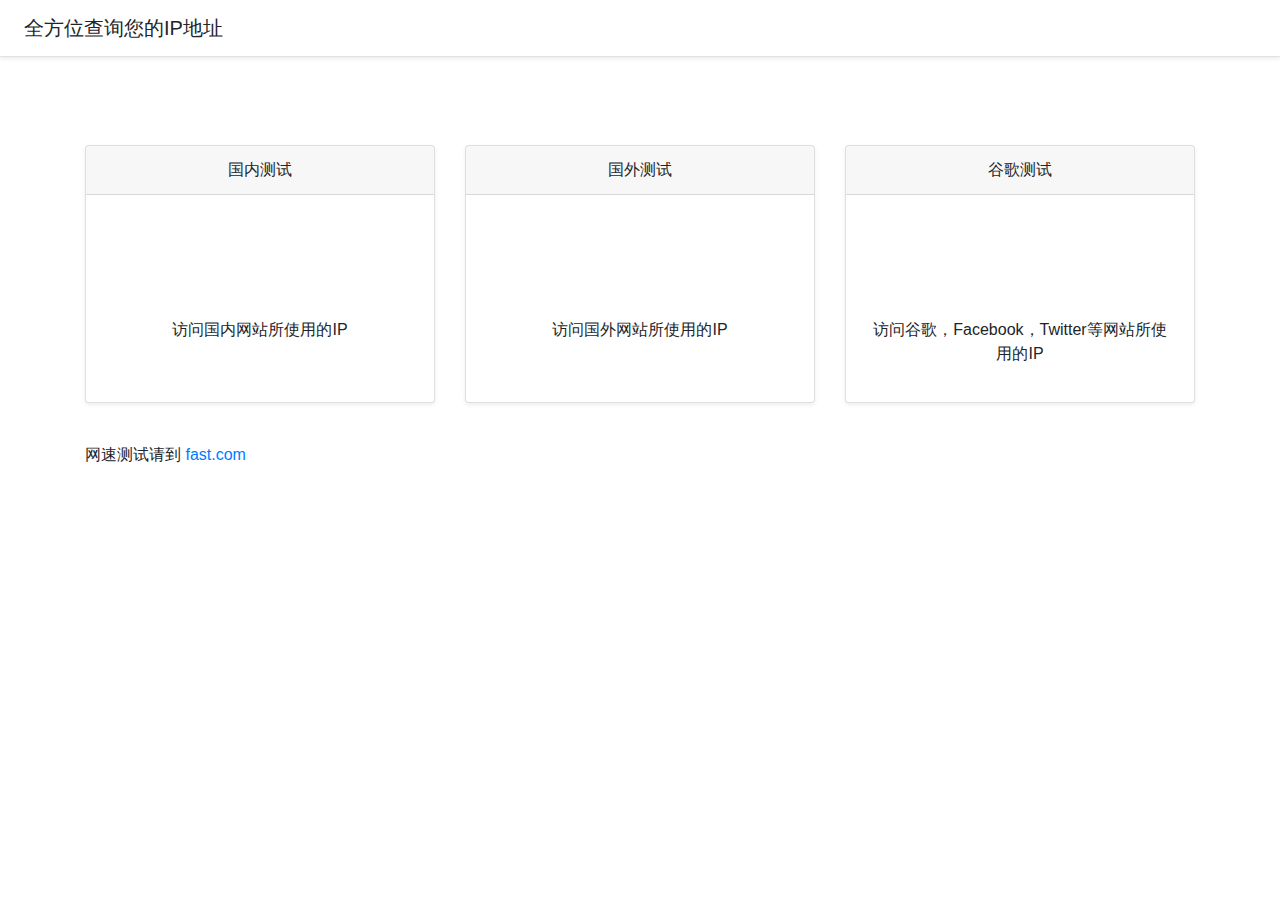
<file: ip.html>
<!doctype html>
<html lang="zh">
<head>
<meta charset="utf-8">
<meta name="viewport" content="width=device-width, initial-scale=1, shrink-to-fit=no">
<title>IP&#x5730;&#x5740;&#x67E5;&#x8BE2;</title>
<meta name="keywords" content="IP&#x5730;&#x5740;" />
<meta name="description" content="&#x4ECE;&#x4E2D;&#x56FD;&#x548C;&#x7F8E;&#x56FD;&#x663E;&#x793A;&#x67E5;&#x8BE2;&#x81EA;&#x5DF1;&#x7684;IP&#x5730;&#x5740;" />
 <link type="image/x-icon" rel="icon" href="css/ip.ico" />
<link rel="stylesheet" href="css/bootstrap.min.css" integrity="sha384-MCw98/SFnGE8fJT3GXwEOngsV7Zt27NXFoaoApmYm81iuXoPkFOJwJ8ERdknLPMO" crossorigin="anonymous"><link rel="stylesheet" href="css/bootstrap.min.css" integrity="sha384-MCw98/SFnGE8fJT3GXwEOngsV7Zt27NXFoaoApmYm81iuXoPkFOJwJ8ERdknLPMO" crossorigin="anonymous">

</head>
  <body>
    <div class="d-flex flex-column flex-md-row align-items-center p-3 px-md-4 mb-3 bg-white border-bottom shadow-sm">
      <h5 class="my-0 mr-md-auto font-weight-normal"> &#x5168;&#x65B9;&#x4F4D;&#x67E5;&#x8BE2;&#x60A8;&#x7684;IP&#x5730;&#x5740;</h5>
        </div>
    <div class="pricing-header px-3 py-3 pt-md-5 pb-md-4 mx-auto text-center">
    </div>
    <div class="container">
      <div class="card-deck mb-3 text-center">
        <div class="card mb-4 shadow-sm">
          
          
          <div class="card-header">
            &#x56FD;&#x5185;&#x6D4B;&#x8BD5;
          </div>
          <div class="card-body">
            <p>
              <iframe src="https://myip.ipip.net/" width="100%" height="80" scrolling="no" frameborder="0" marginheight="0" marginwidth="0">
              </iframe> 
            </p>
            <p>&#x8BBF;&#x95EE;&#x56FD;&#x5185;&#x7F51;&#x7AD9;&#x6240;&#x4F7F;&#x7528;&#x7684;IP</p>
          </div>
        </div>
        
        
        <div class="card mb-4 shadow-sm">
          <div class="card-header">
            &#x56FD;&#x5916;&#x6D4B;&#x8BD5;
          </div>
          <div class="card-body">
            <p>
              <iframe src="https://api-ipv4.ip.sb/ip" width="100%" height="80" scrolling="no" frameborder="0" marginheight="0" marginwidth="0"> 
              </iframe> 
            </p>
            <p>&#x8BBF;&#x95EE;&#x56FD;&#x5916;&#x7F51;&#x7AD9;&#x6240;&#x4F7F;&#x7528;&#x7684;IP</p>
          </div>
        </div>
        
        
        <div class="card mb-4 shadow-sm">
          <div class="card-header">
            &#x8C37;&#x6B4C;&#x6D4B;&#x8BD5;
         </div>
          <div class="card-body">
            <p>
              <iframe src="https://ipv4.appspot.com/" width="100%" height="80" scrolling="no" frameborder="0" marginheight="0" marginwidth="0"> 
                &#x60A8;&#x65E0;&#x6CD5;&#x8BBF;&#x95EE;&#x8C37;&#x6B4C;&#x7F51;&#x7AD9;
              </iframe>
            </p>
            <p>&#x8BBF;&#x95EE;&#x8C37;&#x6B4C;&#xFF0C;Facebook&#xFF0C;Twitter&#x7B49;&#x7F51;&#x7AD9;&#x6240;&#x4F7F;&#x7528;&#x7684;IP</p>
          </div>
        </div>

      </div>

      <footer>
<p>&#x7F51;&#x901F;&#x6D4B;&#x8BD5;&#x8BF7;&#x5230; <a href="https://fast.com/">fast.com</a>  </p>
     </footer>
    </div>


</body>
</html>
<!doctype html>
</file>
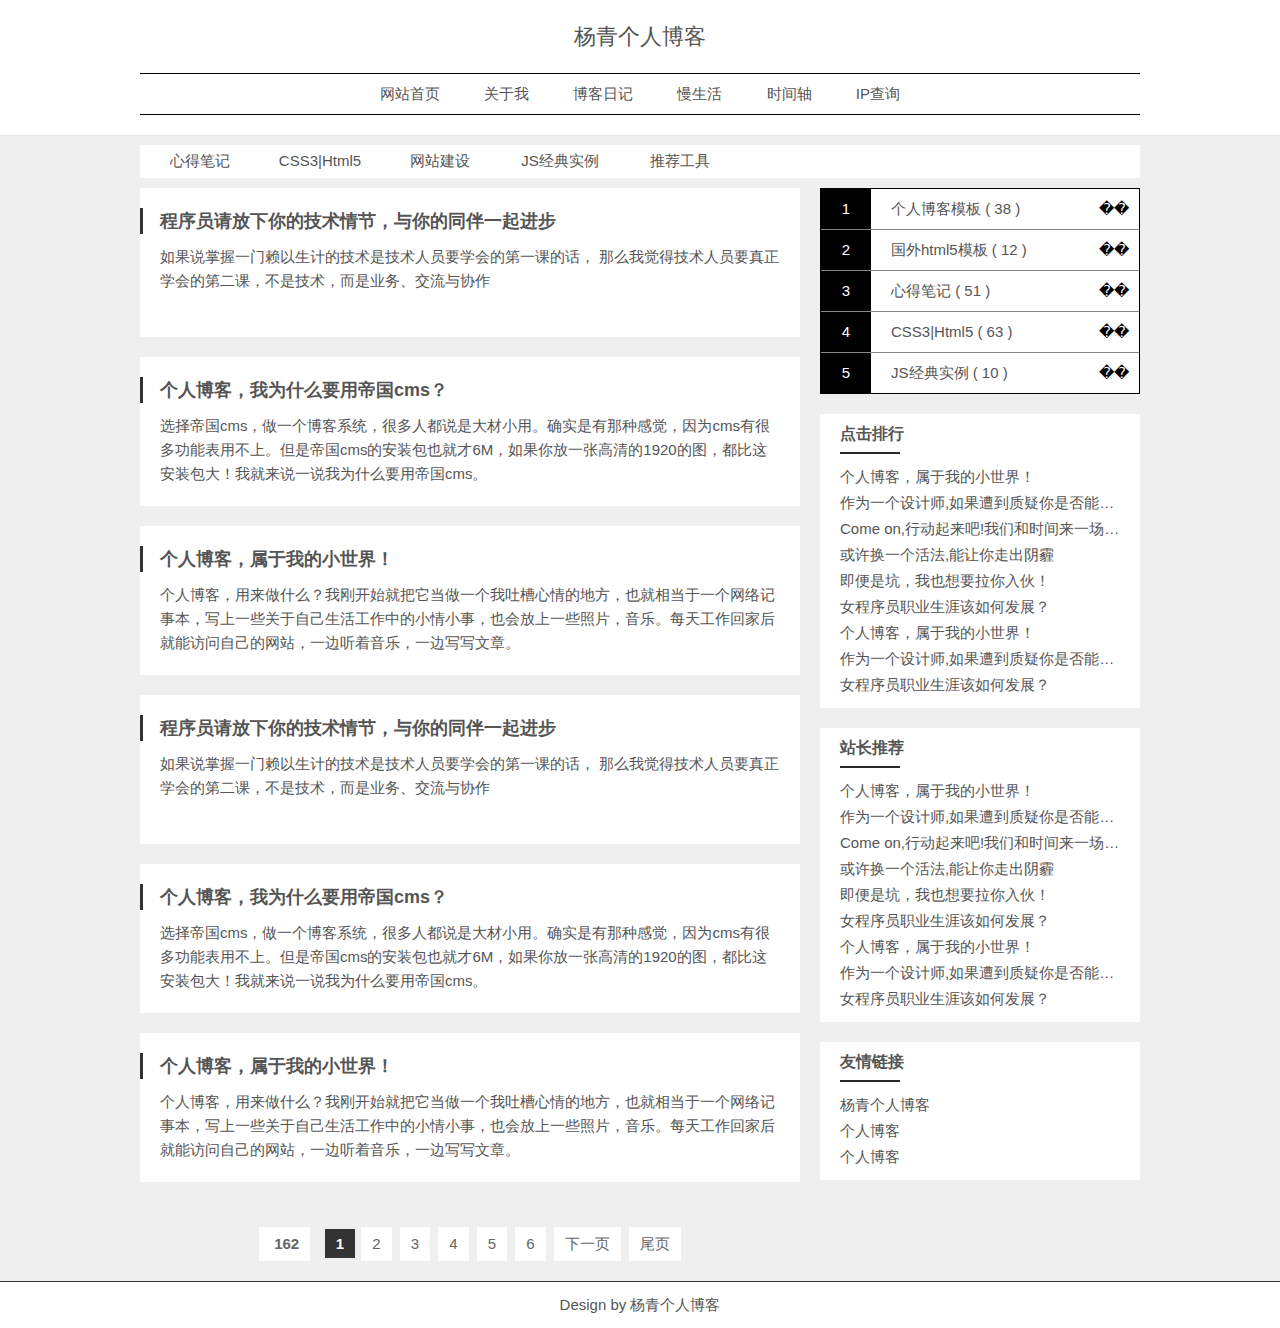
<file: list.html>
<!doctype html>
<html>
<head>
<meta charset="gbk">
<title>&#x5217;&#x8868;&#x9875;_&#x6768;&#x9752;&#x4e2a;&#x4eba;&#x535a;&#x5ba2; - &#x4e00;&#x4e2a;&#x7ad9;&#x5728;web&#x524d;&#x7aef;&#x8bbe;&#x8ba1;&#x4e4b;&#x8def;&#x7684;&#x5973;&#x6280;&#x672f;&#x5458;&#x4e2a;&#x4eba;&#x535a;&#x5ba2;&#x7f51;&#x7ad9;</title>
<meta name="keywords" content="&#x4e2a;&#x4eba;&#x535a;&#x5ba2;,&#x6768;&#x9752;&#x4e2a;&#x4eba;&#x535a;&#x5ba2;,&#x4e2a;&#x4eba;&#x535a;&#x5ba2;&#x6a21;&#x677f;,&#x6768;&#x9752;" />
<meta name="description" content="&#x6768;&#x9752;&#x4e2a;&#x4eba;&#x535a;&#x5ba2;&#xff0c;&#x662f;&#x4e00;&#x4e2a;&#x7ad9;&#x5728;web&#x524d;&#x7aef;&#x8bbe;&#x8ba1;&#x4e4b;&#x8def;&#x7684;&#x5973;&#x7a0b;&#x5e8f;&#x5458;&#x4e2a;&#x4eba;&#x7f51;&#x7ad9;&#xff0c;&#x63d0;&#x4f9b;&#x4e2a;&#x4eba;&#x535a;&#x5ba2;&#x6a21;&#x677f;&#x514d;&#x8d39;&#x8d44;&#x6e90;&#x4e0b;&#x8f7d;&#x7684;&#x4e2a;&#x4eba;&#x539f;&#x521b;&#x7f51;&#x7ad9;&#x3002;" />
<meta name="viewport" content="width=device-width, initial-scale=1.0">
<link href="css/index.css" rel="stylesheet">
</head>
<body>
<header>
  <div class="logo"><a href="http://www.yangon.com">&#x6768;&#x9752;&#x4e2a;&#x4eba;&#x535a;&#x5ba2;</a></div>
  <nav>
    <ul id="starlist">
      <li><a href="index.html">&#x7f51;&#x7ad9;&#x9996;&#x9875;</a></li>
      <li><a href="about.html">&#x5173;&#x4e8e;&#x6211;</a></li>
      <li><a href="list.html">&#x535a;&#x5ba2;&#x65e5;&#x8bb0;</a></li>
      <li><a href="info.html">&#x6162;&#x751f;&#x6d3b;</a></li>
      <li><a href="time.html">&#x65f6;&#x95f4;&#x8f74;</a></li>
      <li><a href="ip.html">IP&#x67E5;&#x8BE2;</a></li>
    </ul>
  </nav>
</header>
<div class="box">
  <div class="place" id="pageContents">

      <a href="/jstt/bj/" target="_blank" id="pagecurrent">&#x5fc3;&#x5f97;&#x7b14;&#x8bb0;</a>

      <a href="/jstt/css3/" target="_blank">CSS3|Html5</a>

      <a href="/jstt/web/" target="_blank">&#x7f51;&#x7ad9;&#x5efa;&#x8bbe;</a>

      <a href="/news/jsex/" target="_blank">JS&#x7ecf;&#x5178;&#x5b9e;&#x4f8b;</a>

      <a href="/jstt/t/" target="_blank">&#x63a8;&#x8350;&#x5de5;&#x5177;</a>
</div>
  <div class="blogs">
    <div class="bloglist">
      <h2><a href="#" title="&#x7a0b;&#x5e8f;&#x5458;&#x8bf7;&#x653e;&#x4e0b;&#x4f60;&#x7684;&#x6280;&#x672f;&#x60c5;&#x8282;&#xff0c;&#x4e0e;&#x4f60;&#x7684;&#x540c;&#x4f34;&#x4e00;&#x8d77;&#x8fdb;&#x6b65;">&#x7a0b;&#x5e8f;&#x5458;&#x8bf7;&#x653e;&#x4e0b;&#x4f60;&#x7684;&#x6280;&#x672f;&#x60c5;&#x8282;&#xff0c;&#x4e0e;&#x4f60;&#x7684;&#x540c;&#x4f34;&#x4e00;&#x8d77;&#x8fdb;&#x6b65;</a></h2>
      <p>&#x5982;&#x679c;&#x8bf4;&#x638c;&#x63e1;&#x4e00;&#x95e8;&#x8d56;&#x4ee5;&#x751f;&#x8ba1;&#x7684;&#x6280;&#x672f;&#x662f;&#x6280;&#x672f;&#x4eba;&#x5458;&#x8981;&#x5b66;&#x4f1a;&#x7684;&#x7b2c;&#x4e00;&#x8bfe;&#x7684;&#x8bdd;&#xff0c; &#x90a3;&#x4e48;&#x6211;&#x89c9;&#x5f97;&#x6280;&#x672f;&#x4eba;&#x5458;&#x8981;&#x771f;&#x6b63;&#x5b66;&#x4f1a;&#x7684;&#x7b2c;&#x4e8c;&#x8bfe;&#xff0c;&#x4e0d;&#x662f;&#x6280;&#x672f;&#xff0c;&#x800c;&#x662f;&#x4e1a;&#x52a1;&#x3001;&#x4ea4;&#x6d41;&#x4e0e;&#x534f;&#x4f5c;</p>
    </div>
    <div class="bloglist">
      <h2><a href="#" title="&#x4e2a;&#x4eba;&#x535a;&#x5ba2;&#xff0c;&#x6211;&#x4e3a;&#x4ec0;&#x4e48;&#x8981;&#x7528;&#x5e1d;&#x56fd;cms&#xff1f;">&#x4e2a;&#x4eba;&#x535a;&#x5ba2;&#xff0c;&#x6211;&#x4e3a;&#x4ec0;&#x4e48;&#x8981;&#x7528;&#x5e1d;&#x56fd;cms&#xff1f;</a></h2>
      <p>&#x9009;&#x62e9;&#x5e1d;&#x56fd;cms&#xff0c;&#x505a;&#x4e00;&#x4e2a;&#x535a;&#x5ba2;&#x7cfb;&#x7edf;&#xff0c;&#x5f88;&#x591a;&#x4eba;&#x90fd;&#x8bf4;&#x662f;&#x5927;&#x6750;&#x5c0f;&#x7528;&#x3002;&#x786e;&#x5b9e;&#x662f;&#x6709;&#x90a3;&#x79cd;&#x611f;&#x89c9;&#xff0c;&#x56e0;&#x4e3a;cms&#x6709;&#x5f88;&#x591a;&#x529f;&#x80fd;&#x8868;&#x7528;&#x4e0d;&#x4e0a;&#x3002;&#x4f46;&#x662f;&#x5e1d;&#x56fd;cms&#x7684;&#x5b89;&#x88c5;&#x5305;&#x4e5f;&#x5c31;&#x624d;6M&#xff0c;&#x5982;&#x679c;&#x4f60;&#x653e;&#x4e00;&#x5f20;&#x9ad8;&#x6e05;&#x7684;1920&#x7684;&#x56fe;&#xff0c;&#x90fd;&#x6bd4;&#x8fd9;&#x5b89;&#x88c5;&#x5305;&#x5927;&#xff01;&#x6211;&#x5c31;&#x6765;&#x8bf4;&#x4e00;&#x8bf4;&#x6211;&#x4e3a;&#x4ec0;&#x4e48;&#x8981;&#x7528;&#x5e1d;&#x56fd;cms&#x3002;</p>
    </div>
    <div class="bloglist">
      <h2><a href="#" title="&#x4e2a;&#x4eba;&#x535a;&#x5ba2;&#xff0c;&#x5c5e;&#x4e8e;&#x6211;&#x7684;&#x5c0f;&#x4e16;&#x754c;&#xff01;">&#x4e2a;&#x4eba;&#x535a;&#x5ba2;&#xff0c;&#x5c5e;&#x4e8e;&#x6211;&#x7684;&#x5c0f;&#x4e16;&#x754c;&#xff01;</a></h2>
      <p>&#x4e2a;&#x4eba;&#x535a;&#x5ba2;&#xff0c;&#x7528;&#x6765;&#x505a;&#x4ec0;&#x4e48;&#xff1f;&#x6211;&#x521a;&#x5f00;&#x59cb;&#x5c31;&#x628a;&#x5b83;&#x5f53;&#x505a;&#x4e00;&#x4e2a;&#x6211;&#x5410;&#x69fd;&#x5fc3;&#x60c5;&#x7684;&#x5730;&#x65b9;&#xff0c;&#x4e5f;&#x5c31;&#x76f8;&#x5f53;&#x4e8e;&#x4e00;&#x4e2a;&#x7f51;&#x7edc;&#x8bb0;&#x4e8b;&#x672c;&#xff0c;&#x5199;&#x4e0a;&#x4e00;&#x4e9b;&#x5173;&#x4e8e;&#x81ea;&#x5df1;&#x751f;&#x6d3b;&#x5de5;&#x4f5c;&#x4e2d;&#x7684;&#x5c0f;&#x60c5;&#x5c0f;&#x4e8b;&#xff0c;&#x4e5f;&#x4f1a;&#x653e;&#x4e0a;&#x4e00;&#x4e9b;&#x7167;&#x7247;&#xff0c;&#x97f3;&#x4e50;&#x3002;&#x6bcf;&#x5929;&#x5de5;&#x4f5c;&#x56de;&#x5bb6;&#x540e;&#x5c31;&#x80fd;&#x8bbf;&#x95ee;&#x81ea;&#x5df1;&#x7684;&#x7f51;&#x7ad9;&#xff0c;&#x4e00;&#x8fb9;&#x542c;&#x7740;&#x97f3;&#x4e50;&#xff0c;&#x4e00;&#x8fb9;&#x5199;&#x5199;&#x6587;&#x7ae0;&#x3002;</p>
    </div>
    <div class="bloglist">
      <h2><a href="#" title="&#x7a0b;&#x5e8f;&#x5458;&#x8bf7;&#x653e;&#x4e0b;&#x4f60;&#x7684;&#x6280;&#x672f;&#x60c5;&#x8282;&#xff0c;&#x4e0e;&#x4f60;&#x7684;&#x540c;&#x4f34;&#x4e00;&#x8d77;&#x8fdb;&#x6b65;">&#x7a0b;&#x5e8f;&#x5458;&#x8bf7;&#x653e;&#x4e0b;&#x4f60;&#x7684;&#x6280;&#x672f;&#x60c5;&#x8282;&#xff0c;&#x4e0e;&#x4f60;&#x7684;&#x540c;&#x4f34;&#x4e00;&#x8d77;&#x8fdb;&#x6b65;</a></h2>
      <p>&#x5982;&#x679c;&#x8bf4;&#x638c;&#x63e1;&#x4e00;&#x95e8;&#x8d56;&#x4ee5;&#x751f;&#x8ba1;&#x7684;&#x6280;&#x672f;&#x662f;&#x6280;&#x672f;&#x4eba;&#x5458;&#x8981;&#x5b66;&#x4f1a;&#x7684;&#x7b2c;&#x4e00;&#x8bfe;&#x7684;&#x8bdd;&#xff0c; &#x90a3;&#x4e48;&#x6211;&#x89c9;&#x5f97;&#x6280;&#x672f;&#x4eba;&#x5458;&#x8981;&#x771f;&#x6b63;&#x5b66;&#x4f1a;&#x7684;&#x7b2c;&#x4e8c;&#x8bfe;&#xff0c;&#x4e0d;&#x662f;&#x6280;&#x672f;&#xff0c;&#x800c;&#x662f;&#x4e1a;&#x52a1;&#x3001;&#x4ea4;&#x6d41;&#x4e0e;&#x534f;&#x4f5c;</p>
    </div>
    <div class="bloglist">
      <h2><a href="#" title="&#x4e2a;&#x4eba;&#x535a;&#x5ba2;&#xff0c;&#x6211;&#x4e3a;&#x4ec0;&#x4e48;&#x8981;&#x7528;&#x5e1d;&#x56fd;cms&#xff1f;">&#x4e2a;&#x4eba;&#x535a;&#x5ba2;&#xff0c;&#x6211;&#x4e3a;&#x4ec0;&#x4e48;&#x8981;&#x7528;&#x5e1d;&#x56fd;cms&#xff1f;</a></h2>
      <p>&#x9009;&#x62e9;&#x5e1d;&#x56fd;cms&#xff0c;&#x505a;&#x4e00;&#x4e2a;&#x535a;&#x5ba2;&#x7cfb;&#x7edf;&#xff0c;&#x5f88;&#x591a;&#x4eba;&#x90fd;&#x8bf4;&#x662f;&#x5927;&#x6750;&#x5c0f;&#x7528;&#x3002;&#x786e;&#x5b9e;&#x662f;&#x6709;&#x90a3;&#x79cd;&#x611f;&#x89c9;&#xff0c;&#x56e0;&#x4e3a;cms&#x6709;&#x5f88;&#x591a;&#x529f;&#x80fd;&#x8868;&#x7528;&#x4e0d;&#x4e0a;&#x3002;&#x4f46;&#x662f;&#x5e1d;&#x56fd;cms&#x7684;&#x5b89;&#x88c5;&#x5305;&#x4e5f;&#x5c31;&#x624d;6M&#xff0c;&#x5982;&#x679c;&#x4f60;&#x653e;&#x4e00;&#x5f20;&#x9ad8;&#x6e05;&#x7684;1920&#x7684;&#x56fe;&#xff0c;&#x90fd;&#x6bd4;&#x8fd9;&#x5b89;&#x88c5;&#x5305;&#x5927;&#xff01;&#x6211;&#x5c31;&#x6765;&#x8bf4;&#x4e00;&#x8bf4;&#x6211;&#x4e3a;&#x4ec0;&#x4e48;&#x8981;&#x7528;&#x5e1d;&#x56fd;cms&#x3002;</p>
    </div>
    <div class="bloglist">
      <h2><a href="#" title="&#x4e2a;&#x4eba;&#x535a;&#x5ba2;&#xff0c;&#x5c5e;&#x4e8e;&#x6211;&#x7684;&#x5c0f;&#x4e16;&#x754c;&#xff01;">&#x4e2a;&#x4eba;&#x535a;&#x5ba2;&#xff0c;&#x5c5e;&#x4e8e;&#x6211;&#x7684;&#x5c0f;&#x4e16;&#x754c;&#xff01;</a></h2>
      <p>&#x4e2a;&#x4eba;&#x535a;&#x5ba2;&#xff0c;&#x7528;&#x6765;&#x505a;&#x4ec0;&#x4e48;&#xff1f;&#x6211;&#x521a;&#x5f00;&#x59cb;&#x5c31;&#x628a;&#x5b83;&#x5f53;&#x505a;&#x4e00;&#x4e2a;&#x6211;&#x5410;&#x69fd;&#x5fc3;&#x60c5;&#x7684;&#x5730;&#x65b9;&#xff0c;&#x4e5f;&#x5c31;&#x76f8;&#x5f53;&#x4e8e;&#x4e00;&#x4e2a;&#x7f51;&#x7edc;&#x8bb0;&#x4e8b;&#x672c;&#xff0c;&#x5199;&#x4e0a;&#x4e00;&#x4e9b;&#x5173;&#x4e8e;&#x81ea;&#x5df1;&#x751f;&#x6d3b;&#x5de5;&#x4f5c;&#x4e2d;&#x7684;&#x5c0f;&#x60c5;&#x5c0f;&#x4e8b;&#xff0c;&#x4e5f;&#x4f1a;&#x653e;&#x4e0a;&#x4e00;&#x4e9b;&#x7167;&#x7247;&#xff0c;&#x97f3;&#x4e50;&#x3002;&#x6bcf;&#x5929;&#x5de5;&#x4f5c;&#x56de;&#x5bb6;&#x540e;&#x5c31;&#x80fd;&#x8bbf;&#x95ee;&#x81ea;&#x5df1;&#x7684;&#x7f51;&#x7ad9;&#xff0c;&#x4e00;&#x8fb9;&#x542c;&#x7740;&#x97f3;&#x4e50;&#xff0c;&#x4e00;&#x8fb9;&#x5199;&#x5199;&#x6587;&#x7ae0;&#x3002;</p>
    </div>
    <div class="pagelist"><a title="Total record">&nbsp;<b>162</b> </a>&nbsp;&nbsp;&nbsp;<b>1</b>&nbsp;<a href="/jstt/index_2.html">2</a>&nbsp;<a href="/jstt/index_3.html">3</a>&nbsp;<a href="/jstt/index_4.html">4</a>&nbsp;<a href="/jstt/index_5.html">5</a>&nbsp;<a href="/jstt/index_6.html">6</a>&nbsp;<a href="/jstt/index_2.html">&#x4e0b;&#x4e00;&#x9875;</a>&nbsp;<a href="/jstt/index_14.html">&#x5c3e;&#x9875;</a></div>
  </div>
  <aside>
    <div class="ztbox">
      <ul>
        <li> <a href="#" title="&#x4e2a;&#x4eba;&#x535a;&#x5ba2;&#x6a21;&#x677f; ( 38 )">&#x4e2a;&#x4eba;&#x535a;&#x5ba2;&#x6a21;&#x677f; ( 38 )</a></li>
        <li> <a href="#" title="&#x56fd;&#x5916;html5&#x6a21;&#x677f; ( 12 )">&#x56fd;&#x5916;html5&#x6a21;&#x677f; ( 12 )</a></li>
        <li><a href="#" title="&#x5fc3;&#x5f97;&#x7b14;&#x8bb0; ( 51 )">&#x5fc3;&#x5f97;&#x7b14;&#x8bb0; ( 51 )</a></li>
        <li><a href="#" title="CSS3|Html5 ( 63 )">CSS3|Html5 ( 63 )</a></li>
        <li><a href="#" title="JS&#x7ecf;&#x5178;&#x5b9e;&#x4f8b; ( 10 )">JS&#x7ecf;&#x5178;&#x5b9e;&#x4f8b; ( 10 )</a></li>
      </ul>
    </div>
    <div class="paihang">
      <h2>&#x70b9;&#x51fb;&#x6392;&#x884c;</h2>
      <ul>
        <li><a href="#" target="_blank" title="&#x4e2a;&#x4eba;&#x535a;&#x5ba2;&#xff0c;&#x5c5e;&#x4e8e;&#x6211;&#x7684;&#x5c0f;&#x4e16;&#x754c;&#xff01;">&#x4e2a;&#x4eba;&#x535a;&#x5ba2;&#xff0c;&#x5c5e;&#x4e8e;&#x6211;&#x7684;&#x5c0f;&#x4e16;&#x754c;&#xff01;</a></li>
        <li><a href="#" target="_blank" title="&#x4f5c;&#x4e3a;&#x4e00;&#x4e2a;&#x8bbe;&#x8ba1;&#x5e08;,&#x5982;&#x679c;&#x906d;&#x5230;&#x8d28;&#x7591;&#x4f60;&#x662f;&#x5426;&#x80fd;&#x606a;&#x5b88;&#x81ea;&#x5df1;&#x7684;&#x539f;&#x5219;?">&#x4f5c;&#x4e3a;&#x4e00;&#x4e2a;&#x8bbe;&#x8ba1;&#x5e08;,&#x5982;&#x679c;&#x906d;&#x5230;&#x8d28;&#x7591;&#x4f60;&#x662f;&#x5426;&#x80fd;&#x606a;&#x5b88;&#x81ea;&#x5df1;&#x7684;&#x539f;&#x5219;</a></li>
        <li><a href="#" target="_blank" title="Come on,&#x884c;&#x52a8;&#x8d77;&#x6765;&#x5427;!&#x6211;&#x4eec;&#x548c;&#x65f6;&#x95f4;&#x6765;&#x4e00;&#x573a;&#x8d5b;&#x8dd1;!">Come on,&#x884c;&#x52a8;&#x8d77;&#x6765;&#x5427;!&#x6211;&#x4eec;&#x548c;&#x65f6;&#x95f4;&#x6765;&#x4e00;&#x573a;&#x8d5b;&#x8dd1;!</a></li>
        <li><a href="#" target="_blank" title="&#x6216;&#x8bb8;&#x6362;&#x4e00;&#x4e2a;&#x6d3b;&#x6cd5;,&#x80fd;&#x8ba9;&#x4f60;&#x8d70;&#x51fa;&#x9634;&#x973e;">&#x6216;&#x8bb8;&#x6362;&#x4e00;&#x4e2a;&#x6d3b;&#x6cd5;,&#x80fd;&#x8ba9;&#x4f60;&#x8d70;&#x51fa;&#x9634;&#x973e;</a></li>
        <li><a href="#" target="_blank" title="&#x5373;&#x4fbf;&#x662f;&#x5751;&#xff0c;&#x6211;&#x4e5f;&#x60f3;&#x8981;&#x62c9;&#x4f60;&#x5165;&#x4f19;&#xff01;">&#x5373;&#x4fbf;&#x662f;&#x5751;&#xff0c;&#x6211;&#x4e5f;&#x60f3;&#x8981;&#x62c9;&#x4f60;&#x5165;&#x4f19;&#xff01;</a></li>
        <li><a href="#" target="_blank" title="&#x5973;&#x7a0b;&#x5e8f;&#x5458;&#x804c;&#x4e1a;&#x751f;&#x6daf;&#x8be5;&#x5982;&#x4f55;&#x53d1;&#x5c55;&#xff1f;">&#x5973;&#x7a0b;&#x5e8f;&#x5458;&#x804c;&#x4e1a;&#x751f;&#x6daf;&#x8be5;&#x5982;&#x4f55;&#x53d1;&#x5c55;&#xff1f;</a></li>
        <li><a href="#" target="_blank" title="&#x4e2a;&#x4eba;&#x535a;&#x5ba2;&#xff0c;&#x5c5e;&#x4e8e;&#x6211;&#x7684;&#x5c0f;&#x4e16;&#x754c;&#xff01;">&#x4e2a;&#x4eba;&#x535a;&#x5ba2;&#xff0c;&#x5c5e;&#x4e8e;&#x6211;&#x7684;&#x5c0f;&#x4e16;&#x754c;&#xff01;</a></li>
        <li><a href="#" target="_blank" title="&#x4f5c;&#x4e3a;&#x4e00;&#x4e2a;&#x8bbe;&#x8ba1;&#x5e08;,&#x5982;&#x679c;&#x906d;&#x5230;&#x8d28;&#x7591;&#x4f60;&#x662f;&#x5426;&#x80fd;&#x606a;&#x5b88;&#x81ea;&#x5df1;&#x7684;&#x539f;&#x5219;?">&#x4f5c;&#x4e3a;&#x4e00;&#x4e2a;&#x8bbe;&#x8ba1;&#x5e08;,&#x5982;&#x679c;&#x906d;&#x5230;&#x8d28;&#x7591;&#x4f60;&#x662f;&#x5426;&#x80fd;&#x606a;&#x5b88;&#x81ea;&#x5df1;&#x7684;&#x539f;&#x5219;</a></li>
        <li><a href="#" target="_blank" title="&#x5973;&#x7a0b;&#x5e8f;&#x5458;&#x804c;&#x4e1a;&#x751f;&#x6daf;&#x8be5;&#x5982;&#x4f55;&#x53d1;&#x5c55;&#xff1f;">&#x5973;&#x7a0b;&#x5e8f;&#x5458;&#x804c;&#x4e1a;&#x751f;&#x6daf;&#x8be5;&#x5982;&#x4f55;&#x53d1;&#x5c55;&#xff1f;</a></li>
      </ul>
    </div>
    <div class="paihang">
      <h2>&#x7ad9;&#x957f;&#x63a8;&#x8350;</h2>
      <ul>
        <li><a href="#" target="_blank" title="&#x4e2a;&#x4eba;&#x535a;&#x5ba2;&#xff0c;&#x5c5e;&#x4e8e;&#x6211;&#x7684;&#x5c0f;&#x4e16;&#x754c;&#xff01;">&#x4e2a;&#x4eba;&#x535a;&#x5ba2;&#xff0c;&#x5c5e;&#x4e8e;&#x6211;&#x7684;&#x5c0f;&#x4e16;&#x754c;&#xff01;</a></li>
        <li><a href="#" target="_blank" title="&#x4f5c;&#x4e3a;&#x4e00;&#x4e2a;&#x8bbe;&#x8ba1;&#x5e08;,&#x5982;&#x679c;&#x906d;&#x5230;&#x8d28;&#x7591;&#x4f60;&#x662f;&#x5426;&#x80fd;&#x606a;&#x5b88;&#x81ea;&#x5df1;&#x7684;&#x539f;&#x5219;?">&#x4f5c;&#x4e3a;&#x4e00;&#x4e2a;&#x8bbe;&#x8ba1;&#x5e08;,&#x5982;&#x679c;&#x906d;&#x5230;&#x8d28;&#x7591;&#x4f60;&#x662f;&#x5426;&#x80fd;&#x606a;&#x5b88;&#x81ea;&#x5df1;&#x7684;&#x539f;&#x5219;</a></li>
        <li><a href="#" target="_blank" title="Come on,&#x884c;&#x52a8;&#x8d77;&#x6765;&#x5427;!&#x6211;&#x4eec;&#x548c;&#x65f6;&#x95f4;&#x6765;&#x4e00;&#x573a;&#x8d5b;&#x8dd1;!">Come on,&#x884c;&#x52a8;&#x8d77;&#x6765;&#x5427;!&#x6211;&#x4eec;&#x548c;&#x65f6;&#x95f4;&#x6765;&#x4e00;&#x573a;&#x8d5b;&#x8dd1;!</a></li>
        <li><a href="#" target="_blank" title="&#x6216;&#x8bb8;&#x6362;&#x4e00;&#x4e2a;&#x6d3b;&#x6cd5;,&#x80fd;&#x8ba9;&#x4f60;&#x8d70;&#x51fa;&#x9634;&#x973e;">&#x6216;&#x8bb8;&#x6362;&#x4e00;&#x4e2a;&#x6d3b;&#x6cd5;,&#x80fd;&#x8ba9;&#x4f60;&#x8d70;&#x51fa;&#x9634;&#x973e;</a></li>
        <li><a href="#" target="_blank" title="&#x5373;&#x4fbf;&#x662f;&#x5751;&#xff0c;&#x6211;&#x4e5f;&#x60f3;&#x8981;&#x62c9;&#x4f60;&#x5165;&#x4f19;&#xff01;">&#x5373;&#x4fbf;&#x662f;&#x5751;&#xff0c;&#x6211;&#x4e5f;&#x60f3;&#x8981;&#x62c9;&#x4f60;&#x5165;&#x4f19;&#xff01;</a></li>
        <li><a href="#" target="_blank" title="&#x5973;&#x7a0b;&#x5e8f;&#x5458;&#x804c;&#x4e1a;&#x751f;&#x6daf;&#x8be5;&#x5982;&#x4f55;&#x53d1;&#x5c55;&#xff1f;">&#x5973;&#x7a0b;&#x5e8f;&#x5458;&#x804c;&#x4e1a;&#x751f;&#x6daf;&#x8be5;&#x5982;&#x4f55;&#x53d1;&#x5c55;&#xff1f;</a></li>
        <li><a href="#" target="_blank" title="&#x4e2a;&#x4eba;&#x535a;&#x5ba2;&#xff0c;&#x5c5e;&#x4e8e;&#x6211;&#x7684;&#x5c0f;&#x4e16;&#x754c;&#xff01;">&#x4e2a;&#x4eba;&#x535a;&#x5ba2;&#xff0c;&#x5c5e;&#x4e8e;&#x6211;&#x7684;&#x5c0f;&#x4e16;&#x754c;&#xff01;</a></li>
        <li><a href="#" target="_blank" title="&#x4f5c;&#x4e3a;&#x4e00;&#x4e2a;&#x8bbe;&#x8ba1;&#x5e08;,&#x5982;&#x679c;&#x906d;&#x5230;&#x8d28;&#x7591;&#x4f60;&#x662f;&#x5426;&#x80fd;&#x606a;&#x5b88;&#x81ea;&#x5df1;&#x7684;&#x539f;&#x5219;?">&#x4f5c;&#x4e3a;&#x4e00;&#x4e2a;&#x8bbe;&#x8ba1;&#x5e08;,&#x5982;&#x679c;&#x906d;&#x5230;&#x8d28;&#x7591;&#x4f60;&#x662f;&#x5426;&#x80fd;&#x606a;&#x5b88;&#x81ea;&#x5df1;&#x7684;&#x539f;&#x5219;</a></li>
        <li><a href="#" target="_blank" title="&#x5973;&#x7a0b;&#x5e8f;&#x5458;&#x804c;&#x4e1a;&#x751f;&#x6daf;&#x8be5;&#x5982;&#x4f55;&#x53d1;&#x5c55;&#xff1f;">&#x5973;&#x7a0b;&#x5e8f;&#x5458;&#x804c;&#x4e1a;&#x751f;&#x6daf;&#x8be5;&#x5982;&#x4f55;&#x53d1;&#x5c55;&#xff1f;</a></li>
      </ul>
    </div>
    <div class="paihang">
      <h2>&#x53cb;&#x60c5;&#x94fe;&#x63a5;</h2>
      <ul>
        <li><a href="http://www.yangon.com">&#x6768;&#x9752;&#x4e2a;&#x4eba;&#x535a;&#x5ba2;</a></li>
        <li><a href="http://www.yangon.com">&#x4e2a;&#x4eba;&#x535a;&#x5ba2;</a></li>
        <li><a href="http://www.yangon.com">&#x4e2a;&#x4eba;&#x535a;&#x5ba2;</a></li>
      </ul>
    </div>
  </aside>
</div>
<footer>
  <p>Design by <a href="http://www.yangon.com" target="_blank">&#x6768;&#x9752;&#x4e2a;&#x4eba;&#x535a;&#x5ba2;</a> </p>
</footer>
</body>
</html>
</file>
<file: css/index.css>
@charset "gb2312";
/* css */
* { margin: 0; padding: 0 }
body { font: 15px "Microsoft YaHei", Arial, Helvetica, sans-serif; color: #555; background: #efefef; line-height: 1.5; }
img { border: 0; display: block }
ul, li { list-style: none; }
a { text-decoration: none; color: #555 }
a:hover { text-decoration: none; color: #000; }
.clear { clear: both; }
.blank { height: 20px; overflow: hidden; width: 100%; margin: auto; clear: both }
.f_l { float: left }
.f_r { float: right }
.box { width: 1000px; margin: auto; overflow: hidden; clear: both; }
.nobox { width: 100% }
.c_white { background: #fff }
article { width: 1000px; margin: auto; overflow: hidden; padding: 20px 0 }
.container { width: 1000px; margin: auto }
/*header*/
header { width: 100%; background: #fff; overflow: hidden; box-shadow: 0 1px 1px rgba(0,0,0,.04); }
.logo { text-align: center; font-size: 22px; padding: 20px 0 }
nav { width: 1000px; margin: 0 auto 20px; text-align: center; border-bottom: #000 1px solid; border-top: #000 1px solid; overflow: hidden }
nav li { display: inline; line-height: 40px; padding: 0 20px }
.newsbox { width: 50%; background: #fff; margin-top: 20px }
.newsbox ul { margin: 20px; }
.newstitle { margin: 20px; line-height: 30px; border-bottom: #000 1px solid; }
.newstitle span { float: right; font-size: 18px }
.newstitle span a { color: #000; }
.newstitle b { background: #333; width: 118px; display: block; font-size: 14px; font-weight: normal; color: #FFF; text-align: center }
.newsli li { padding-left: 10px; line-height: 30px; text-overflow: ellipsis; white-space: nowrap; overflow: hidden; }
.sbox { width: 32%; background: #FFF; padding-bottom: 20px; position: relative; z-index: 2; }
.sbox h2 { font-size: 16px; padding: 50px 0 20px; border-bottom: #CCC 1px solid; margin: 0 20px; text-overflow: ellipsis; white-space: nowrap; overflow: hidden; }
.sbox p { overflow: hidden; text-overflow: ellipsis; -webkit-box-orient: vertical; display: -webkit-box; -webkit-line-clamp: 3; line-height: 24px; height: 72px; padding: 20px 20px 0 20px }
.sbox.ml { margin-left: 20px }
.sbox span { width: 80px; height: 30px; line-height: 30px; text-align: center; margin: auto; display: block; background: #333; color: #FFF; position: absolute }
.read { display: block; text-align: center; margin: 20px auto 0; width: 100px; border: #333 1px solid; line-height: 26px; position: relative; }
.read:before { content: ''; position: absolute; top: 0; left: 0; width: 0; height: 26px; background: #333; -webkit-box-sizing: border-box; -moz-box-sizing: border-box; box-sizing: border-box; -webkit-transition: 0.5s; transition: 0.5s; z-index: -1; }
.read:hover { color: #fff; }
.read:hover:before { width: 100px; }
.blogs { width: 66%; float: left }
.bloglist { background: #FFF; overflow: hidden; padding: 20px; margin-bottom: 20px; }
.bloglist h2 { font-size: 18px; position: relative }
.bloglist h2:before { content: ""; width: 3px; height: 26px; position: absolute; left: -20px; top: 0; background: #333 }
.bloglist p { overflow: hidden; text-overflow: ellipsis; -webkit-box-orient: vertical; display: -webkit-box; -webkit-line-clamp: 3; line-height: 24px; height: 72px; margin: 10px 0 0 }
aside { width: 32%; float: right }
.ztbox { border: #000 1px solid; background: #fff; overflow: hidden; }
.ztbox li { border-bottom: #888 1px solid; line-height: 40px; height: 40px; padding-left: 70px; position: relative; }
.ztbox li:last-child { border-bottom: 0 }
.ztbox li:after { content: "��"; position: absolute; right: 10px; color: #000; -moz-transition: all .5s ease; -webkit-transition: all .5s ease; transition: all .5s ease; }
.ztbox li:hover:after { right: 0px }
.ztbox li:before { background: #000; position: absolute; left: 0; width: 50px; text-align: center; color: #FFF }
.ztbox li:nth-child(1):before { content: "1"; }
.ztbox li:nth-child(2):before { content: "2"; }
.ztbox li:nth-child(3):before { content: "3"; }
.ztbox li:nth-child(4):before { content: "4"; }
.ztbox li:nth-child(5):before { content: "5"; }
.paihang { background: #FFF; overflow: hidden; margin-top: 20px }
.paihang h2 { font-size: 16px; padding: 8px 20px; position: relative }
.paihang h2:after { content: ""; background-color: #282828; left: 20px; width: 60px; height: 2px; bottom: 0; position: absolute; -webkit-transition: 0.5s; -moz-transition: 0.5s; -ms-transition: 0.5s; -o-transition: 0.5s; transition: 0.5s; }
.paihang ul { padding: 10px 20px }
.paihang:hover ::after { width: 90px; }
.paihang ul li { text-overflow: ellipsis; white-space: nowrap; overflow: hidden; line-height: 26px }
footer { width: 100%; text-align: center; background: #FFF; padding: 10px 0; line-height: 26px; border-top: #333 1px solid; }
/*list*/
.place { margin: 10px 0; width: 100%; overflow: hidden; background: #fff; }
.place a { display: block; float: left; padding: 5px 0; background: #fff; margin: 0 10px; width: 100px; text-align: center }
.pagelist { text-align: center; color: #666; width: 100%; clear: both; margin: 25px 0 10px 0; padding-top: 20px }
.pagelist a { color: #666; margin: 0 2px 10px; border: 1px solid #fff; padding: 5px 10px; background: #FFF; display: inline-block; }
.pagelist a:hover { color: #333; }
.pagelist > b { border: 1px solid #333; padding: 5px 10px; background: #333; color: #FFF }
a.curPage { color: #333; font-weight: bold; }
/*about*/
.newsview { padding: 20px; overflow: hidden; background: rgba(255,255,255,1); margin: 20px 0 }
.newsview h2 { font-size: 16px; width: 120px; height: 30px; line-height: 30px; text-align: center; background: #333; color: #fff; margin: 10px 0; font-weight: normal; }
.news_infos { padding-bottom: 20px }
/*infosbox*/
.infosbox { float: left; width: 66%; overflow: hidden; background: #FFF; }
.newsview { padding: 0 30px }
.news_title { font-size: 24px; font-weight: normal; }
.news_author { width: 100%; color: #999; line-height: 18px; }
.news_author span { margin-right: 10px; padding-left: 20px }
.news_about { color: #888888; border: 1px solid #F3F3F3; padding: 10px; margin: 20px auto 15px auto; line-height: 23px; background: none repeat 0 0 #F6F6F6; }
.news_about strong { color: #38485A; font-weight: 400 !important; font-size: 13px; padding-right: 8px; }
.news_content { line-height: 24px; font-size: 14px; }
.news_content p { overflow: hidden; padding-bottom: 4px; padding-top: 6px; word-wrap: break-word; }
.tags a { background: #333; padding: 3px 8px; margin: 0 5px 0 0; color: #fff; }
.tags { margin: 30px 0; }
.infosbox .news_con { line-height: 1.8; font-size: 16px; text-align: justify; }
.infosbox .news_con p { margin-bottom: 25x }
.infosbox .news_con img { max-width: 650px; height: auto; }
.infosbox .share { padding: 20px; }
.nextinfo { line-height: 24px; width: 100%; background: #FFF; border-radius: 10px; overflow: hidden; margin: 20px 0 }
.nextinfo p { padding: 4px 10px; border-radius: 5px; }
.nextinfo a:hover { color: #000; text-decoration: underline }
.diggit { width: 140px; margin: auto; background: #E2523A; color: #fff; box-shadow: 1px 2px 6px 0px rgba(0,0,0,.2); border-radius: 3px; line-height: 40px; text-align: center; }
.diggit a { color: #fff; }
#diggnum { margin: 5px; }
.otherlink, .xzsm, .ffsm { width: 100%; background: #FFF; overflow: hidden; margin: 20px 0 }
.otherlink h2 { border-bottom: #000 2px solid; line-height: 40px; font-size: 14px; padding-left: 40px; color: #000 }
.otherlink ul { margin: 10px 0 }
.otherlink li { line-height: 24px; height: 24px; display: block; width: 290px; float: left; overflow: hidden; margin-right: 30px; padding-left: 10px; }
.otherlink li a:hover { text-decoration: underline; color: #000 }
.news_pl { margin: 10px 0; width: 100%; background: #FFF; overflow: hidden; margin: 20px 0 }
.news_pl h2 { border-bottom: #000 2px solid; line-height: 40px; font-size: 14px; padding-left: 30px; color: #000 }
.xzsm ul, .ffsm ul { padding: 20px; line-height: 24px; border-top: 6px solid #a6b5c5; }
.bloginfo { overflow: hidden; margin-top: 20px }
.bloginfo ul li { float: left; font-size: 12px; margin: 0 15px 0 0; color: #748594; line-height: 1.5; display: inline-block; }
.bloginfo ul li a { color: #748594; }
.bloginfo ul li a:hover { color: #000 }
/*time*/
.timebox { background: #FFF; padding: 30px }
.timebox span { position: relative; line-height: 32px; padding-right: 40px; color: #999 }
.timebox span:after { position: absolute; content: ""; width: 2px; height: 40px; background: #e0dfdf; right: 18px }
.timebox li { text-overflow: ellipsis; white-space: nowrap; overflow: hidden; }
.timebox li i { position: relative; font-style: normal }
.timebox li i:before { content: " "; height: 10px; width: 10px; border: 2px solid #cccaca; background: #fff; position: absolute; top: 4px; left: -26px; border-radius: 50%; -webkit-transition: all .5s ease; -moz-transition: all .5s ease; -ms-transition: all .5s ease; -o-transition: all .5s ease; transition: all .5s ease; }
.timebox li:hover i:before { background: #333 }
/*phone*/
 @media screen and (min-width: 768px) and (max-width: 1023px) {
nav, article { width: 100% }
.box { width: 100% }
}
 @media only screen and (max-width: 767px) {
nav, article { width: 100% }
.box { width: 94% }
aside { display: none }
.sbox { width: 100%; margin: 0 auto 10px }
.sbox.ml { margin-left: 0; }
.blogs { width: 100% }
.newsbox { width: 100% }
nav { border: none }
#starlist { width: 90%; margin: auto; }
nav li { width: 33%; padding: 0; display: block; float: left; border-top: 1px solid #333; border-bottom: 1px solid #333; }
nav li:nth-child(n+4) { border-top: none }
nav li:nth-child(2), nav li:nth-child(5) { border-left: 1px solid #333; border-right: 1px solid #333; }
.infosbox { width: 100% }
}
</file>
